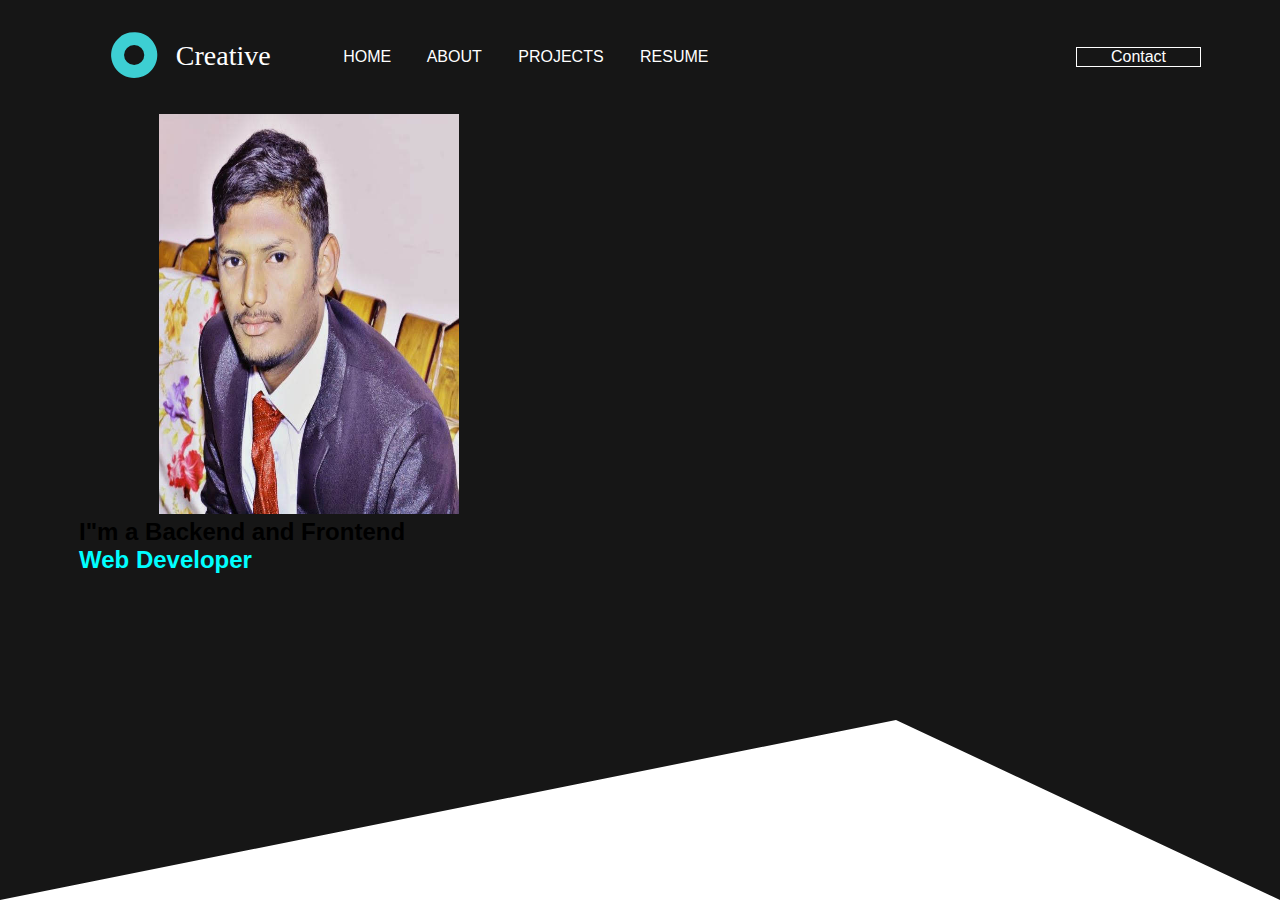
<file: public/index.html>
<!DOCTYPE html>
<html lang="en">
<head>
    <meta charset="UTF-8">
    <meta http-equiv="X-UA-Compatible" content="IE=edge">
    <meta name="viewport" content="width=device-width, initial-scale=1.0">
    <link rel="stylesheet" href="/home.css">
    <link href="https://cdn.jsdelivr.net/npm/bootstrap@5.0.2/dist/css/bootstrap.min.css" rel="stylesheet" integrity="sha384-EVSTQN3/azprG1Anm3QDgpJLIm9Nao0Yz1ztcQTwFspd3yD65VohhpuuCOmLASjC" crossorigin="anonymous">
    <title>Home</title>
</head>
<body>
<header>
<div class="container">    <nav class="flex items-center justify-between">
        <div class="left flex items-center">
<div class="logo">
    <img src="/images/logo.svg" alt="">
</div>
<div>
    <a href="index.html">Home</a>
    <a href="about.html" target="_self">About</a>
    <a href="projects.html">Projects</a>
    <a href="resume.html">Resume</a>





</div>
        </div>
        <div class="right" style="border: 1px solid white; width: 125px; text-align: center;">
            <a href="contact.html" 
               style="text-decoration: none; color: white;" 
               onMouseOver="this.style.color='red'"
               onMouseOut="this.style.color='green'"
            >Contact</a>        
        </div>

    </nav>
    <div class="hero row ">
        <div class="left col-sm-9  "><img class="irfan card" src="img/irfan.jpeg" alt=""></div>
        <div class="right col-sm-3 ">
           <h2>I"m a Backend and Frontend</h2>  
    <h2 style="color:aqua ;">Web Developer</h2>
        </div>
    </div>
</div>
</header>  

</body>
</html>
</file>
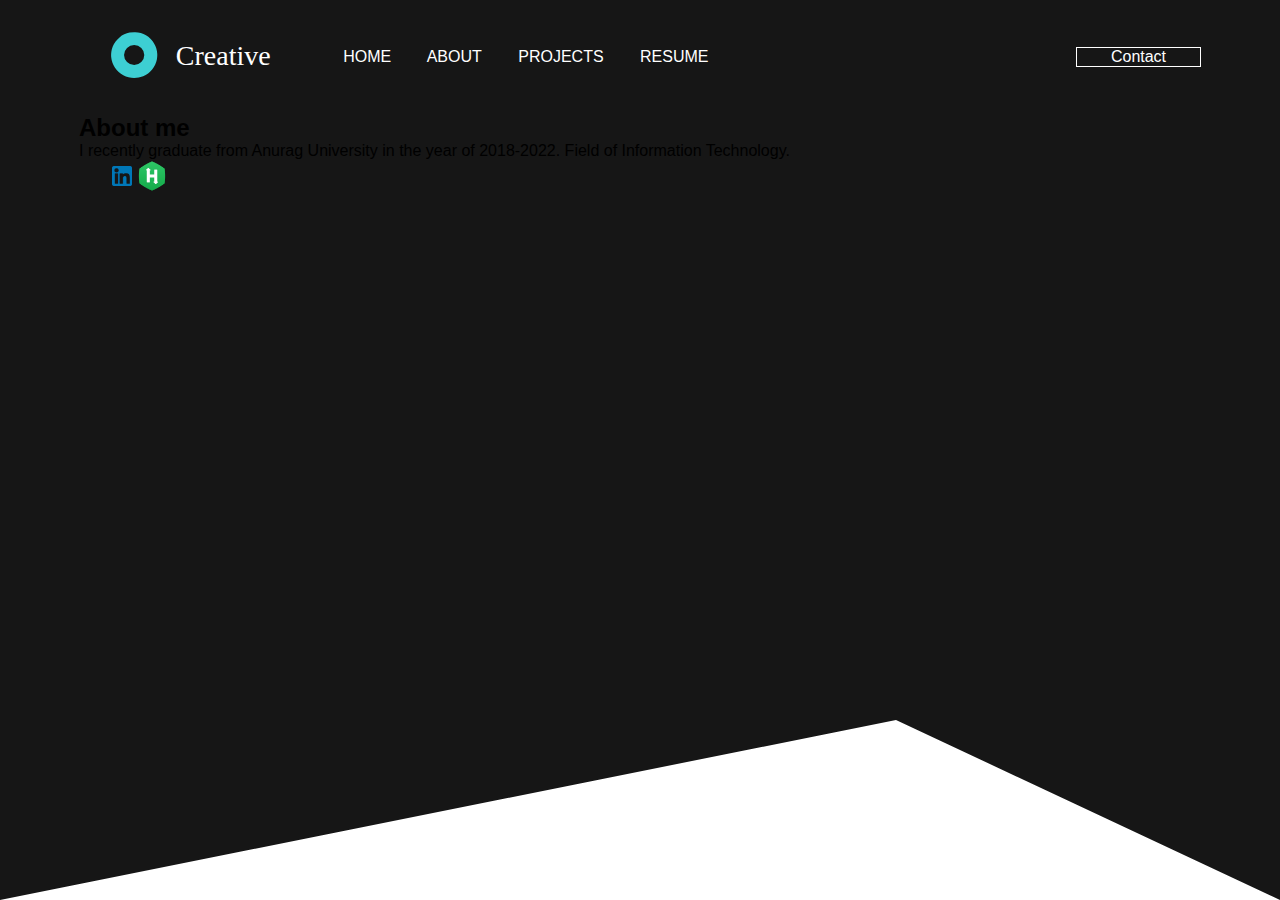
<file: about.html>
<!DOCTYPE html>
<html lang="en">
<head>
    <meta charset="UTF-8">
    <meta http-equiv="X-UA-Compatible" content="IE=edge">
    <meta name="viewport" content="width=device-width, initial-scale=1.0">
    <title>About</title>
    <link rel="stylesheet" href="/home.css">
    <link href="https://cdn.jsdelivr.net/npm/bootstrap@5.0.2/dist/css/bootstrap.min.css" rel="stylesheet" integrity="sha384-EVSTQN3/azprG1Anm3QDgpJLIm9Nao0Yz1ztcQTwFspd3yD65VohhpuuCOmLASjC" crossorigin="anonymous">


</head>
<body>
    
<header>
    <div class="container">    <nav class="flex items-center justify-between">
            <div class="left flex items-center">
    <div class="logo">
        <img src="/images/logo.svg" alt="">
    </div>
    <div>
       

        <a href="homepage.html">Home</a>
        <a href="about.html" target="_parent">About</a>
        <a href="projects.html">Projects</a>
        <a href="resume.html">Resume</a>
    
        
    
    </div>
            </div>
            <div class="right" style="border: 1px solid white; width: 125px; text-align: center;">
                <a href="contact.html" 
                   style="text-decoration: none; color: white;" 
                   onMouseOver="this.style.color='red'"
                   onMouseOut="this.style.color='green'"
                >Contact</a>        
            </div>
    
        </nav>
     
    </div>
    <div class="container">
        <h2>About me</h2>
        I recently graduate from Anurag University in the year of 2018-2022.
        Field of Information Technology.
     <div class="social">
     <a href=""><img src="/images/website.svg" alt=""></a> 
        <a href=""><img  style="height: 20px;"  src="/images/linkedin.png" alt=""></a>
        <a href=""><img  style="height: 40px;" src="/images/HackerRank_logo.png" alt=""></a>
    
     </div>
    </header>  


</div>
</body>
</html>
</file>
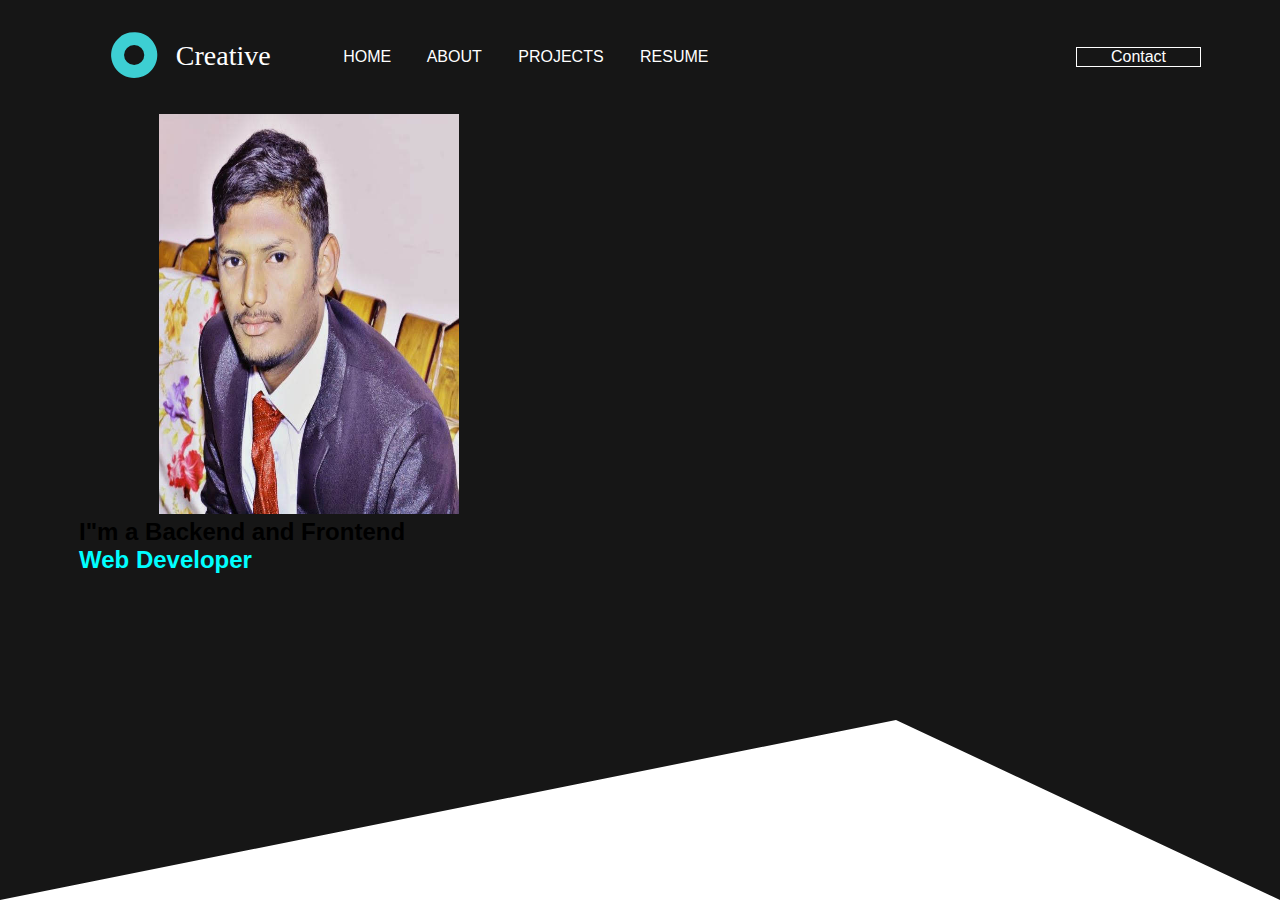
<file: homepage.html>
<!DOCTYPE html>
<html lang="en">
<head>
    <meta charset="UTF-8">
    <meta http-equiv="X-UA-Compatible" content="IE=edge">
    <meta name="viewport" content="width=device-width, initial-scale=1.0">
    <link rel="stylesheet" href="/home.css">
    <link href="https://cdn.jsdelivr.net/npm/bootstrap@5.0.2/dist/css/bootstrap.min.css" rel="stylesheet" integrity="sha384-EVSTQN3/azprG1Anm3QDgpJLIm9Nao0Yz1ztcQTwFspd3yD65VohhpuuCOmLASjC" crossorigin="anonymous">
    <title>Home</title>
</head>
<body>
<header>
<div class="container">    <nav class="flex items-center justify-between">
        <div class="left flex items-center">
<div class="logo">
    <img src="/images/logo.svg" alt="">
</div>
<div>
    <a href="homepage.html">Home</a>
    <a href="about.html" target="_self">About</a>
    <a href="projects.html">Projects</a>
    <a href="resume.html">Resume</a>





</div>
        </div>
        <div class="right" style="border: 1px solid white; width: 125px; text-align: center;">
            <a href="contact.html" 
               style="text-decoration: none; color: white;" 
               onMouseOver="this.style.color='red'"
               onMouseOut="this.style.color='green'"
            >Contact</a>        
        </div>

    </nav>
    <div class="hero row ">
        <div class="left col-sm-9  "><img class="irfan card" src="img/irfan.jpeg" alt=""></div>
        <div class="right col-sm-3 ">
           <h2>I"m a Backend and Frontend</h2>  
    <h2 style="color:aqua ;">Web Developer</h2>
        </div>
    </div>
</div>
</header>  

</body>
</html>
</file>
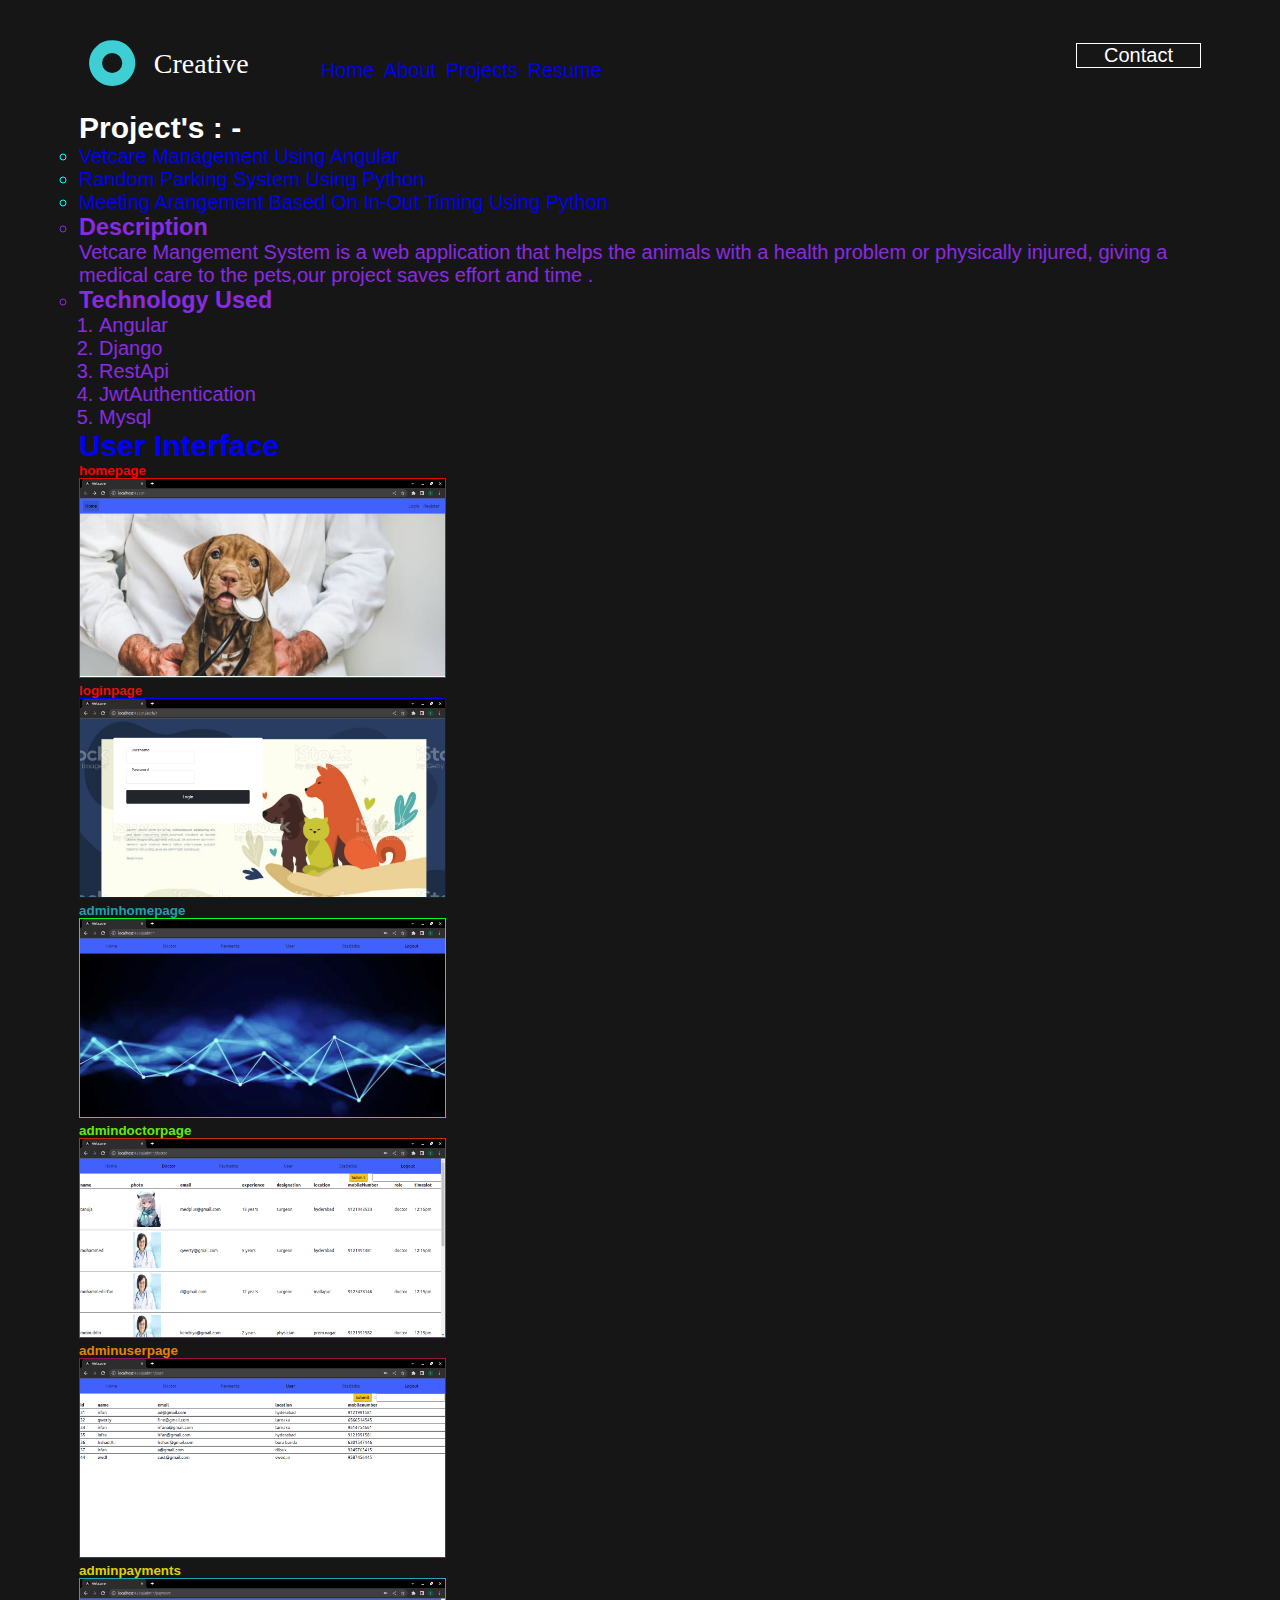
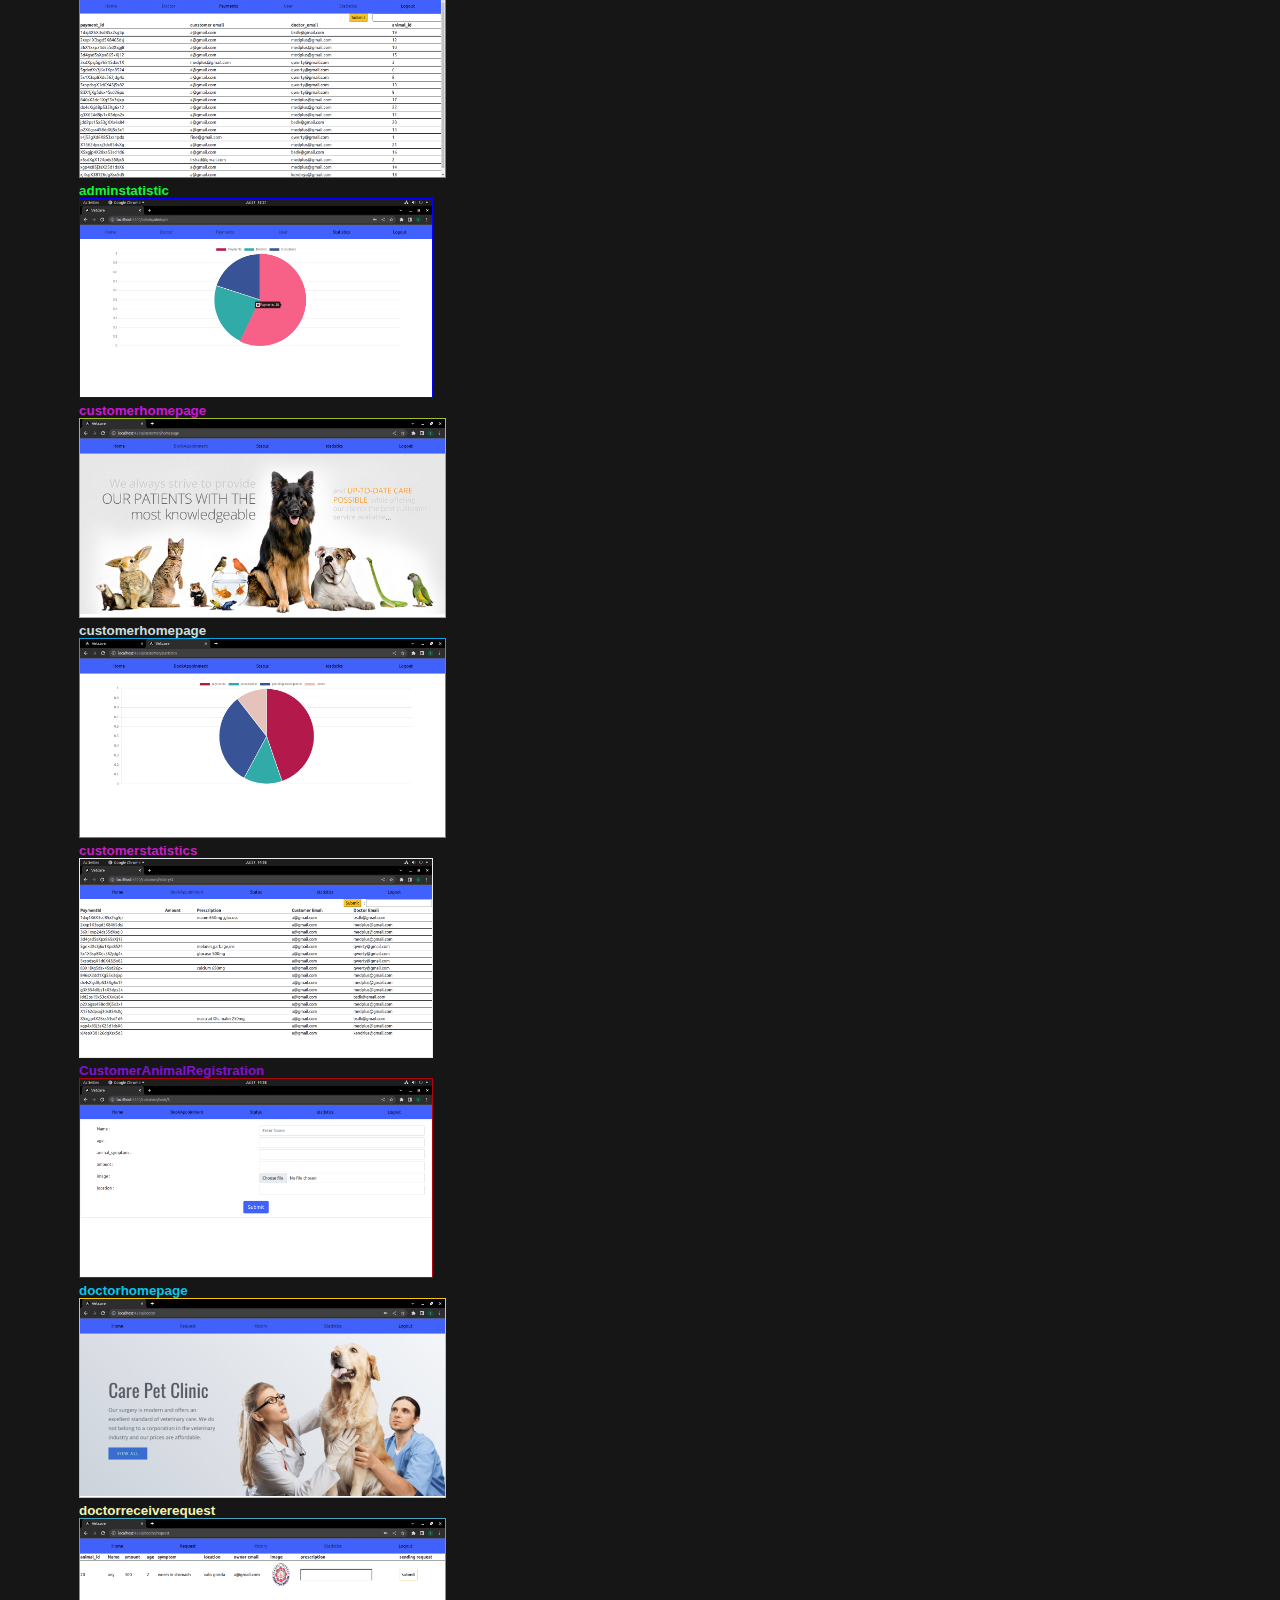
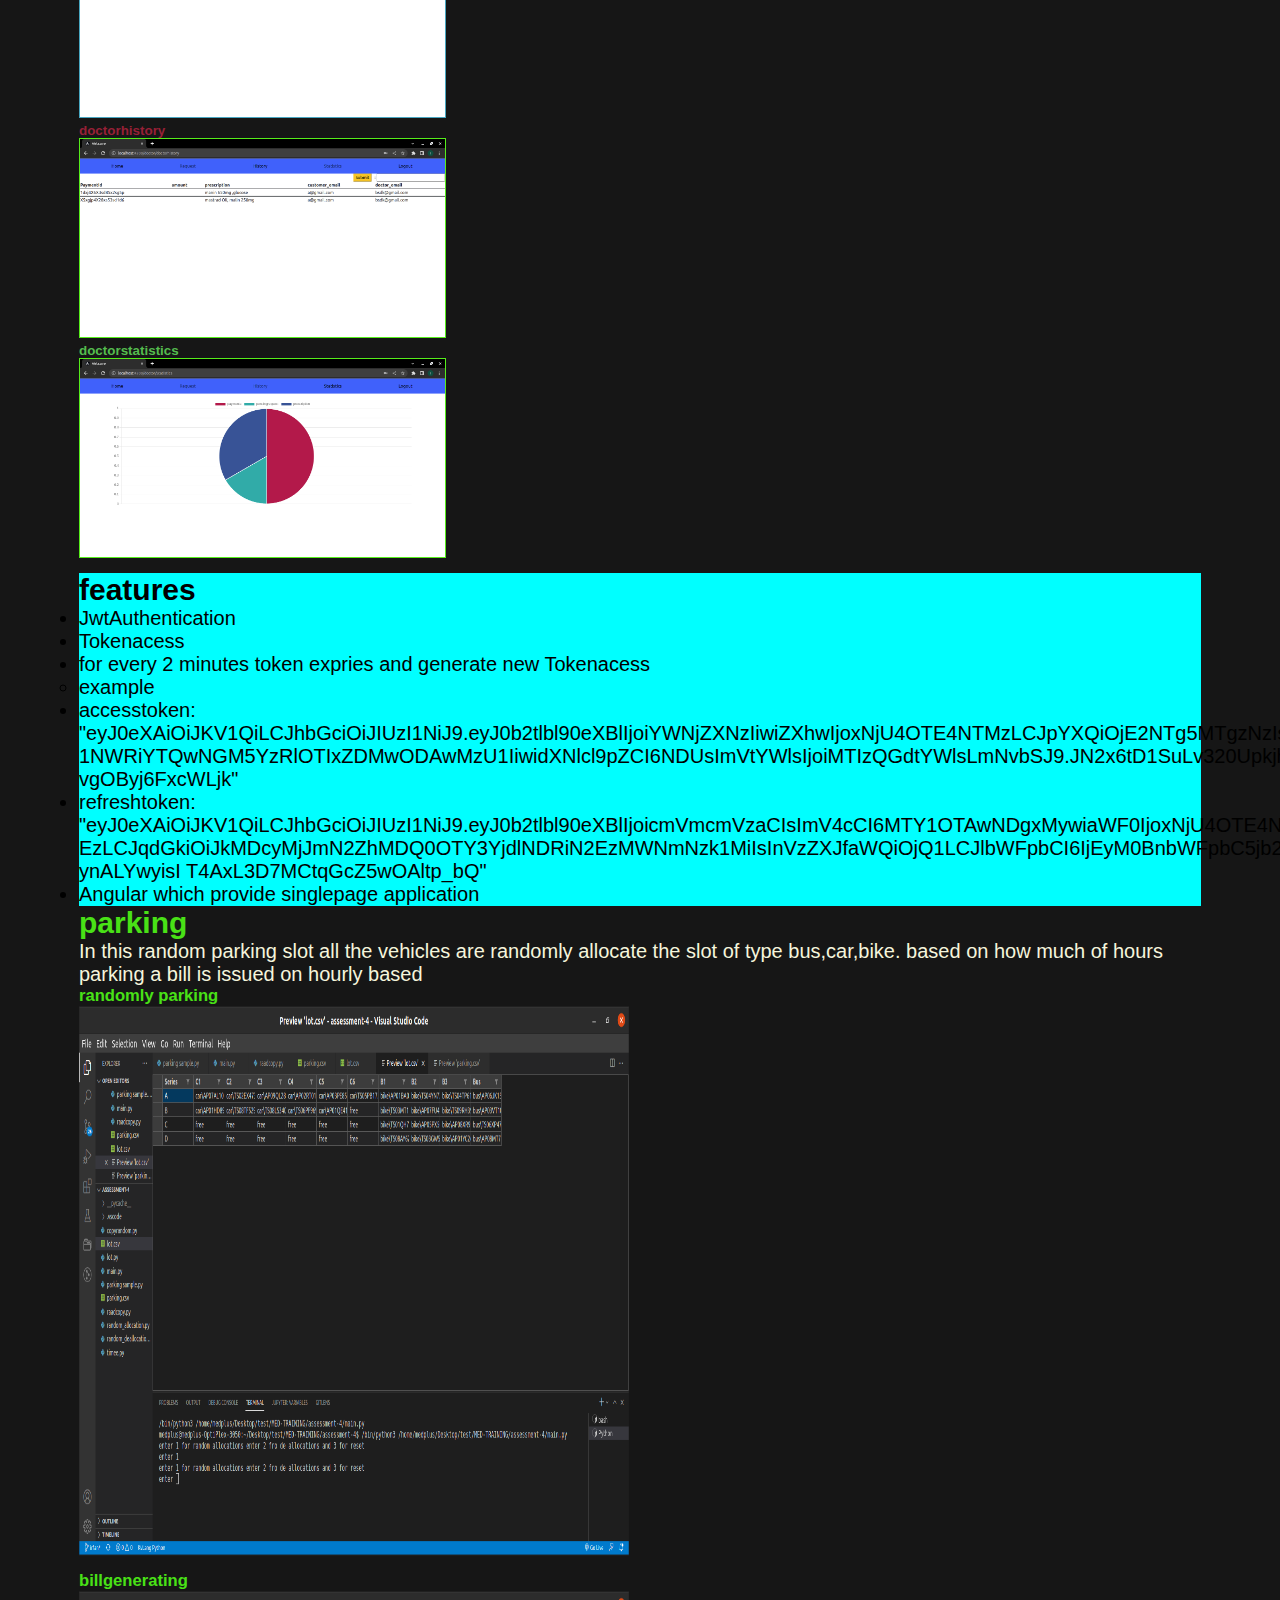
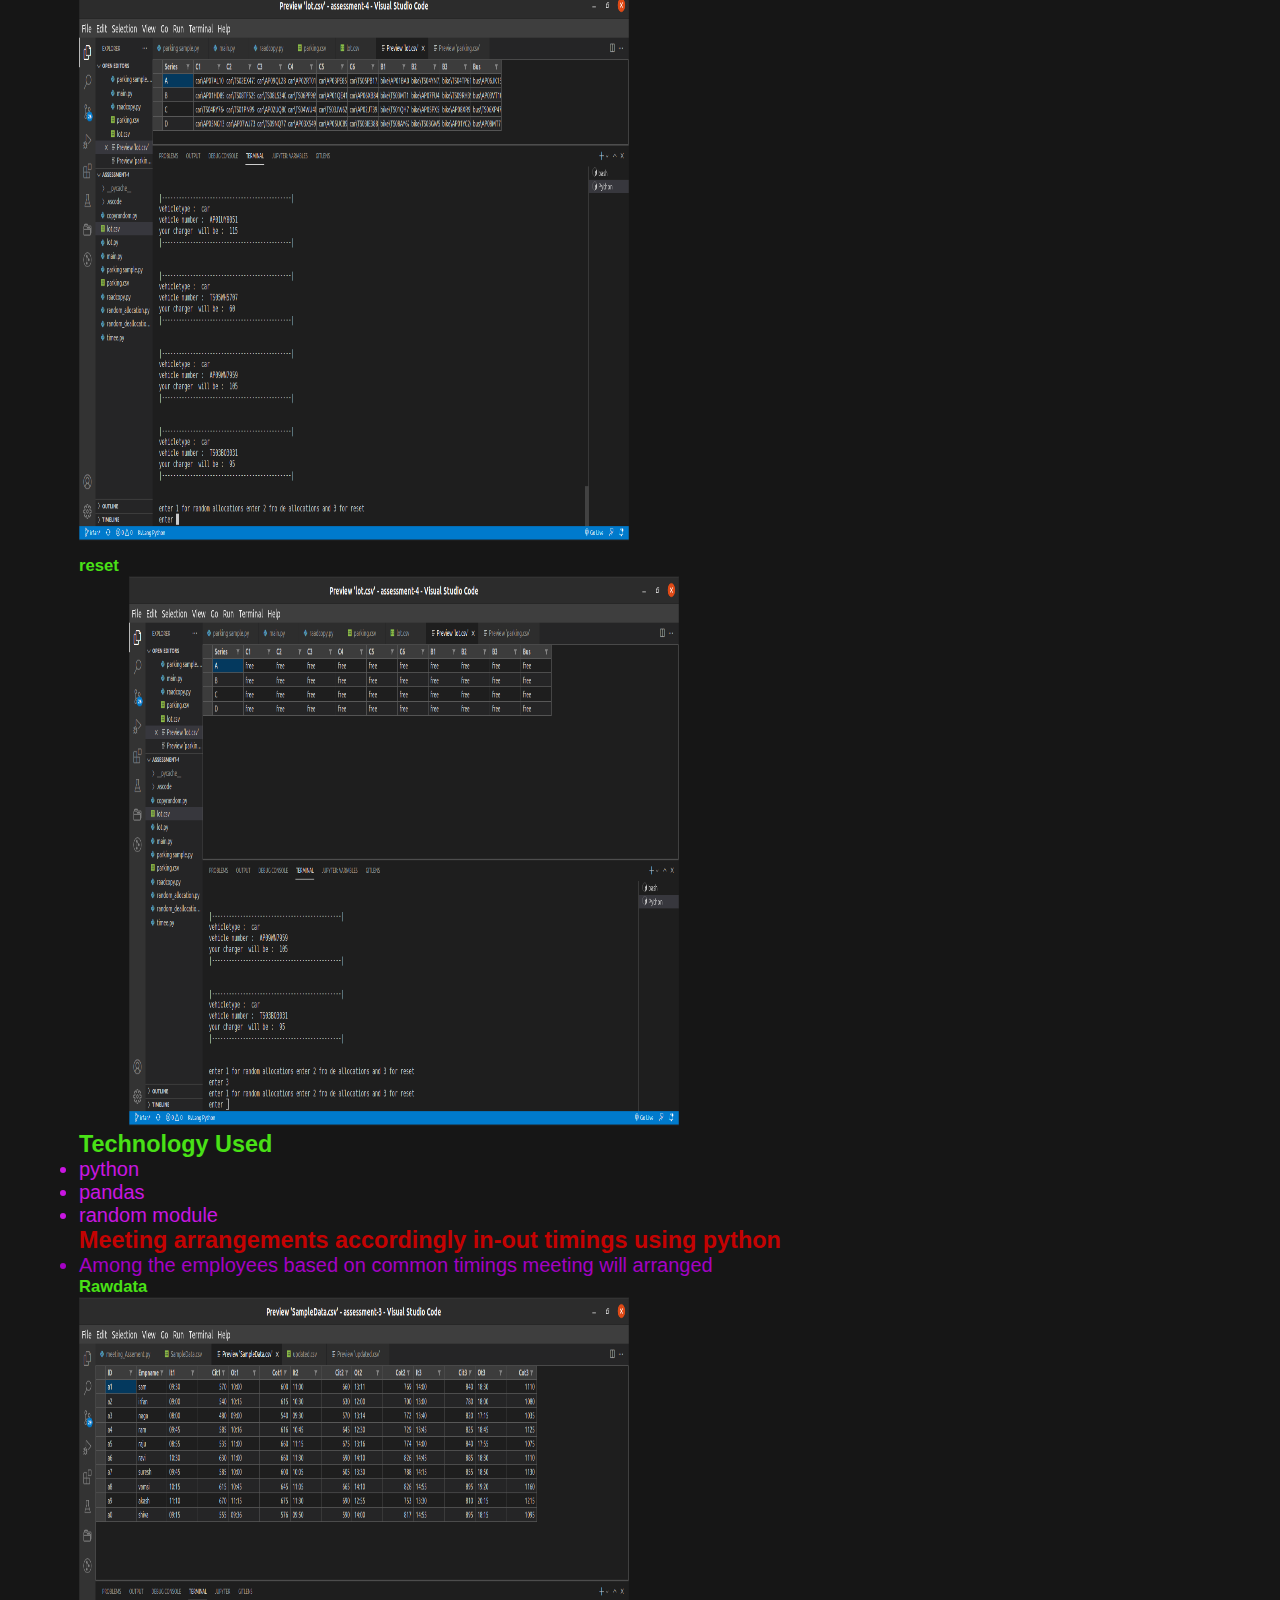
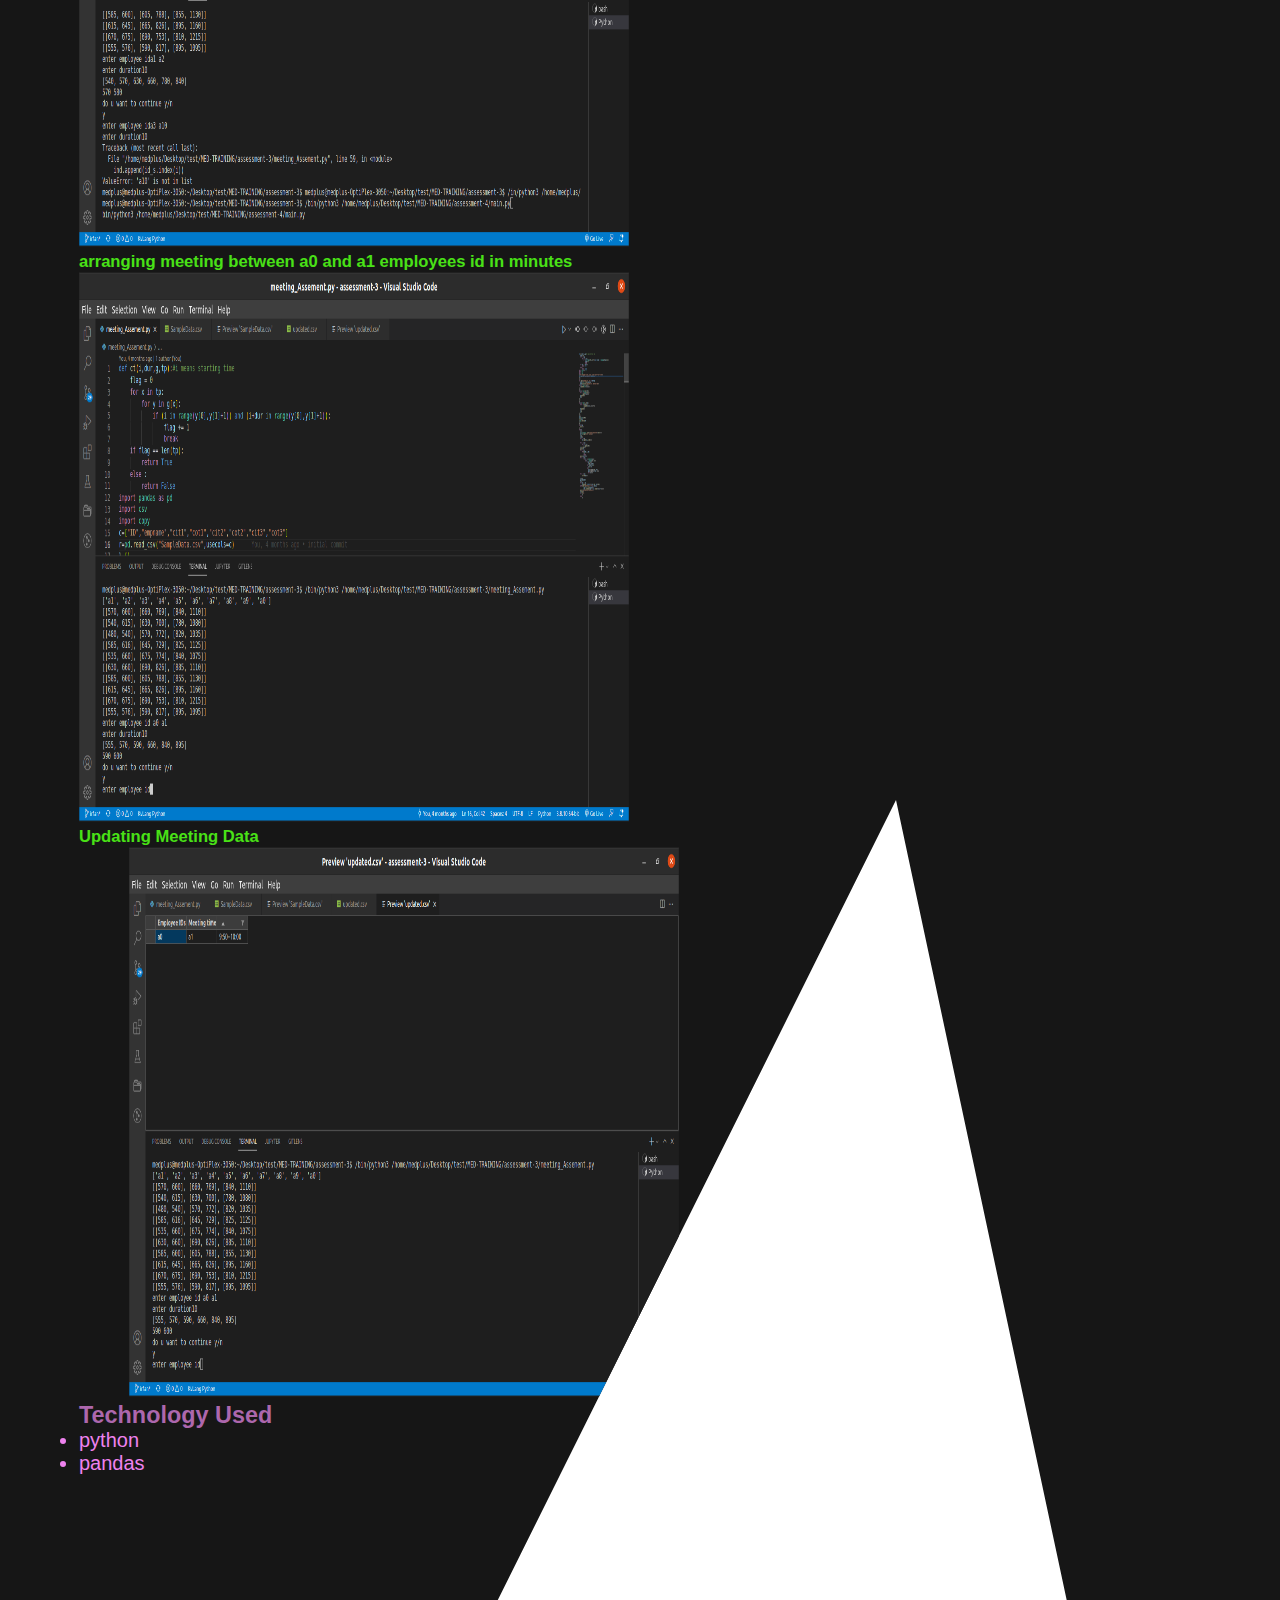
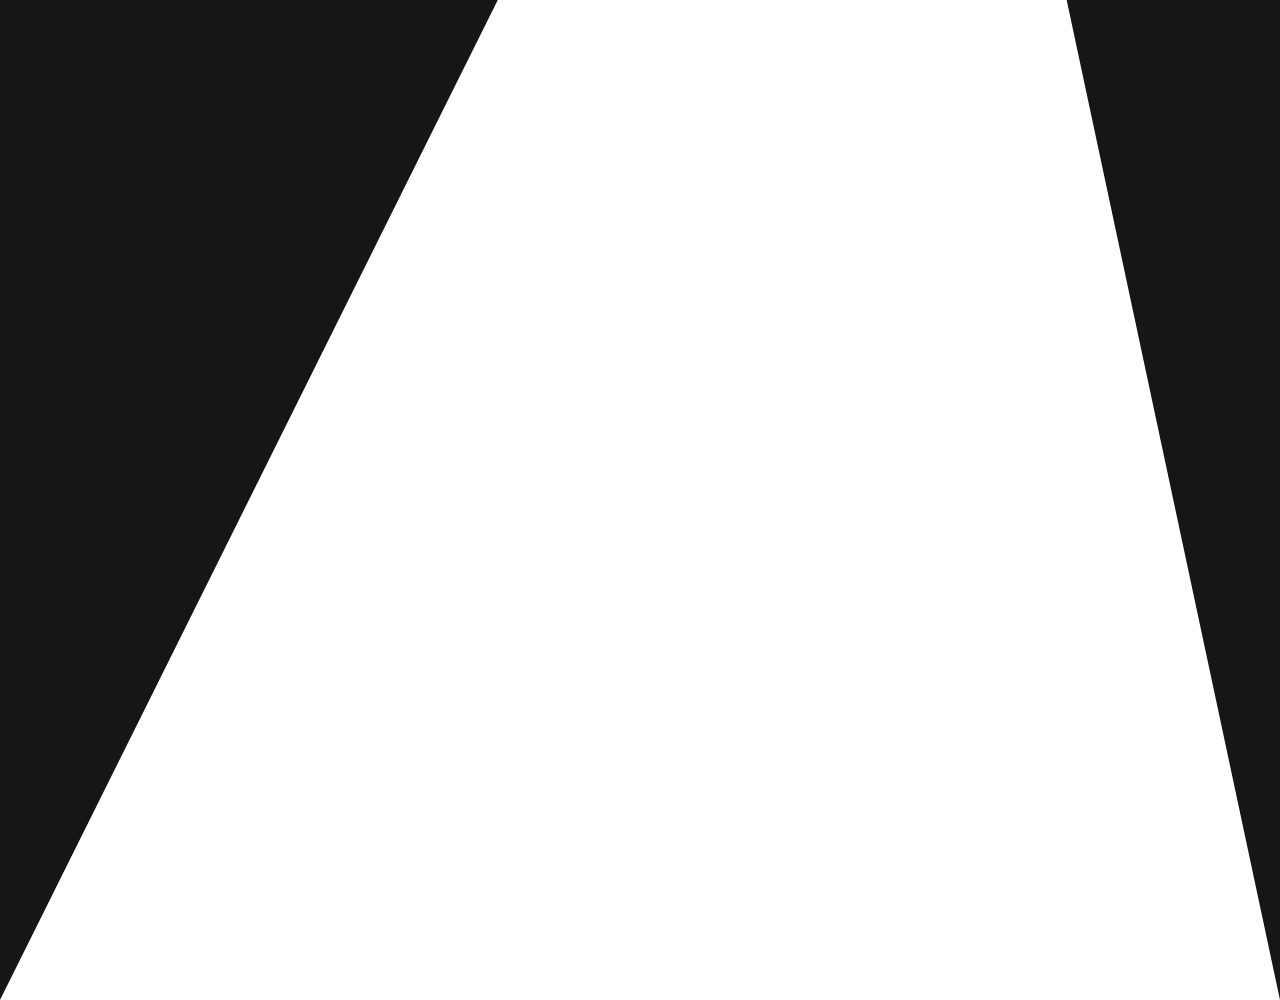
<file: projects.html>
<!DOCTYPE html>
<html lang="en">
<head>
    <meta charset="UTF-8">
    <meta http-equiv="X-UA-Compatible" content="IE=edge">
    <meta name="viewport" content="width=device-width, initial-scale=1.0">
    <title>projects</title>
    <link rel="stylesheet" href="/home.css">
    <link href="https://cdn.jsdelivr.net/npm/bootstrap@5.0.2/dist/css/bootstrap.min.css" rel="stylesheet" integrity="sha384-EVSTQN3/azprG1Anm3QDgpJLIm9Nao0Yz1ztcQTwFspd3yD65VohhpuuCOmLASjC" crossorigin="anonymous">

    
        <style>
            body {
              font-family: Arial, Helvetica, sans-serif;
              font-size: 20px;
            }
            
            #myBtn {
              display: none;
              position: fixed;
              bottom: 20px;
              right: 30px;
              z-index: 99;
              font-size: 18px;
              border: none;
              outline: none;
              background-color: red;
              color: white;
              cursor: pointer;
              padding: 15px;
              border-radius: 4px;
            }
            
            #myBtn:hover {
              background-color: #555;
            }
            a{
    text-decoration: none;
}
a:hover{
    color: aqua;
}
            </style>
</head>
<body>
    

    <button onclick="topFunction()" id="myBtn" title="Go to top">Top</button>
    <script>
        //Get the button
        var mybutton = document.getElementById("myBtn");
        
        // When the user scrolls down 20px from the top of the document, show the button
        window.onscroll = function() {scrollFunction()};
        
        function scrollFunction() {
          if (document.body.scrollTop > 20 || document.documentElement.scrollTop > 20) {
            mybutton.style.display = "block";
          } else {
            mybutton.style.display = "none";
          }
        }
        
        // When the user clicks on the button, scroll to the top of the document
        function topFunction() {
          document.body.scrollTop = 0;
          document.documentElement.scrollTop = 0;
        }
        </script>


<div class=header>
    <div class="container" >    <nav class="flex items-center justify-between">
            <div class="left flex items-center">
    <div class="logo" style="margin-top: 40px; margin-bottom: 20px; margin-left: 10px;">
        <img src="/images/logo.svg" alt="">
    </div>
    <div style="margin-top: 30px;">
        <a href="homepage.html">Home</a>
        <a href="about.html" target="_parent" style="margin-left: 4px;">About</a>
        <a href="projects.html" style="margin-left: 4px;">Projects</a>
        <a href="resume.html" style="margin-left: 4px;">Resume</a>
    
    
    
    
    
    </div>
            </div>
            <div class="right" style="border: 1px solid white; width: 125px; text-align: center;">
                <a href="contact.html" 
                   style="text-decoration: none; color: white;" 
                   onMouseOver="this.style.color='red'"
                   onMouseOut="this.style.color='green'"
                >Contact</a>        
            </div>
    
        </nav>
     
    </div>
    <div class="container">
     
     <div class="projects">
     <h2 style="color: white;"> Project's : -</h2>
     <ul style="list-style-type:circle ; color :aqua" >
<li><a href="#vetcare">Vetcare Management Using Angular</a></li>
<li><a href="#parking">Random Parking System Using Python</a></li>
<li><a href="#meeting">Meeting Arangement Based On In-Out Timing Using Python</a></li>
    </ul  >
    <a name="vetcare"></a>
    <ul style="list-style-type: circle; color :blueviolet">
   <li> <h3>Description</h3></li>
    Vetcare Mangement System  is a web application that helps the animals with
    a health problem or physically injured, giving a medical care to the pets,our project
    saves effort and time . 
    <li> <h3>Technology Used</h3>
<ol>
    <li style="margin-left:20px ;">Angular</li>
    <li style="margin-left:20px ;">Django</li>
    <li style="margin-left:20px ;">RestApi</li>
    <li style="margin-left:20px ;">JwtAuthentication</li>
    <li style="margin-left:20px ;">Mysql</li>
</ol>
    </li>

</ul>
<h2 style="color: blue;">User Interface</h2>
<div class="row">
    <div class="col-md-4">
         <h6 style="color: red;">homepage</h4>
        <img style="height: 200px; border: 1px solid rgb(225, 11, 11);" src="img/projecthomepage.png" alt="">
    </div>
    
    <div class="col-md-4">
                  <h6 style="color: rgb(234, 14, 14);">loginpage</h4>

        <img  style="height: 200px; border: 1px solid rgb(4, 0, 255);" src="img/login.png" alt="">
    </div>
    
    <div class="col-md-4">
                  <h6 style="color: rgb(32, 158, 175);">adminhomepage</h4>

        <img style="height: 200px;  border: 1px solid rgb(0, 255, 26);"  src="img/adminhomepage.png" alt="">

    </div>

    <div class="col-md-4">
                  <h6 style="color: rgb(99, 233, 17);">admindoctorpage</h4>

        <img style="height: 200px;border: 1px solid rgb(206, 42, 5);" src="img/doctoradmin.png" alt="">

    </div>
    
    <div class="col-md-4">
                  <h6 style="color: rgb(230, 130, 8);">adminuserpage</h4>

        <img style="height: 200px; border: 1px solid rgb(153, 16, 84);" src="img/admin userpage.png" alt="">
    </div>

    <div class="col-md-4">
                  <h6 style="color: rgb(222, 208, 9);">adminpayments</h4>

        <img style="height: 200px; border: 1px solid rgb(32, 168, 171);" src="img/adminpaymentpage.png" alt="">
    </div>

    <div class="col-md-4">
                  <h6 style="color: rgb(20, 245, 54);">adminstatistic</h4>

        <img style="height: 200px; border: 1px solid rgb(4, 0, 255);" src="img/adminstatisticpage.png" alt="">

    </div>
    
    <div class="col-md-4">
                  <h6 style="color: rgb(209, 20, 219);">customerhomepage</h4>

        <img style="height: 200px; border: 1px solid rgb(169, 190, 36);" src="img/customerhomepage.png" alt="">

    </div>

    <div class="col-md-4">
                  <h6 style="color: rgb(204, 221, 221);">customerhomepage</h4>

        <img style="height: 200px; border: 1px solid rgb(5, 167, 231);" src="img/cutomerstatistics.png" alt="">

    </div>


    <div class="col-md-4">
                  <h6 style="color: rgb(201, 29, 196);">customerstatistics</h4>

        <img style="height: 200px; border: 1px solid rgb(234, 234, 241);" src="img/customerstatus.png" alt="">

    </div><div class="col-md-4">
                  <h6 style="color: rgb(131, 17, 212);">CustomerAnimalRegistration</h4>

        <img style="height: 200px; border: 1px solid rgb(171, 7, 12);" src="img/animalregisterationpage.png" alt="">

    </div><div class="col-md-4">
                  <h6 style="color: rgb(12, 195, 232);">doctorhomepage</h4>

        <img style="height: 200px; border: 1px solid rgb(245, 201, 6);" src="img/doctorhomepage.png" alt="">

    </div><div class="col-md-4">
                  <h6 style="color: rgb(240, 243, 175);">doctorreceiverequest</h4>

        <img style="height: 200px; border: 1px solid rgb(72, 167, 193);" src="img/doctorreceiverequest.png" alt="">

    </div>

    <div class="col-md-4">
     <h6 style="color: rgb(151, 32, 54);">doctorhistory</h4>
    <img style="height: 200px; border: 1px solid rgb(86, 237, 27);" src="img/doctorhistory.png" alt="">

    </div>
    <div class="col-md-4">
        <h6 style="color: rgb(84, 188, 78);">doctorstatistics</h4>

<img style="height: 200px; border: 1px solid rgb(86, 237, 27);" src="img/doctorstatistics.png" alt="">

</div>
     
</div>
<div class="feature card" style="margin-top: 10px; background-color: aqua;">
    <h2>features</h2>
    <ul>
        <li>JwtAuthentication</li>
        <li>Tokenacess</li>
        <li>for every 2 minutes token expries and generate new Tokenacess</li>
        <li style="list-style-type:circle ;">example</li>
        <li>accesstoken: "eyJ0eXAiOiJKV1QiLCJhbGciOiJIUzI1NiJ9.eyJ0b2tlbl90eXBlIjoiYWNjZXNzIiwiZXhwIjoxNjU4OTE4NTMzLCJpYXQiOjE2NTg5MTgzNzIsImp0aSI6IjBhMDkxMGE
            1NWRiYTQwNGM5YzRlOTIxZDMwODAwMzU1IiwidXNlcl9pZCI6NDUsImVtYWlsIjoiMTIzQGdtYWlsLmNvbSJ9.JN2x6tD1SuLv320UpkjhsDmPByeA-vgOByj6FxcWLjk"
        </li>
        <li>refreshtoken: "eyJ0eXAiOiJKV1QiLCJhbGciOiJIUzI1NiJ9.eyJ0b2tlbl90eXBlIjoicmVmcmVzaCIsImV4cCI6MTY1OTAwNDgxMywiaWF0IjoxNjU4OTE4ND
            EzLCJqdGkiOiJkMDcyMjJmN2ZhMDQ0OTY3YjdlNDRiN2EzMWNmNzk1MiIsInVzZXJfaWQiOjQ1LCJlbWFpbCI6IjEyM0BnbWFpbC5jb20ifQ.x2exkfQ-ynALYwyisI
            T4AxL3D7MCtqGcZ5wOAltp_bQ"
        </li>
    </ul>
    <li>Angular which provide singlepage application</li>
</div>
        

</div>
<a name="parking">
    <h2 style="color:rgb(73, 225, 22) ;">parking</h2>
    
</a>
<div style="color :beige">
    In this random parking slot  all the vehicles are randomly allocate the slot of type bus,car,bike.
    based on how much of hours parking a bill is issued on hourly based
</div>
<div class="row">

                <div  class="col-md-6"  style="margin-bottom: 10px;">
                    <h5 style="color:rgb(73, 225, 22) ;">randomly parking</h5>
                    <img src="img/parkingslot.png" alt=""  style="height: 550px; width: 550px;" >
                </div>


                <div  class="col-md-6 mb-4px"  style="margin-bottom: 10px;">
                    <h5 style="color:rgb(73, 225, 22) ;">billgenerating</h5>

                    <img src="img/billgenerate.png" alt="" style="height: 550px; width: 550px;">
                </div>



                <div class="col-md-6">
                    <h5 style="color:rgb(73, 225, 22) ;">reset</h5>

                    <img src="img/reset.png" alt="" style="height: 550px; width: 550px; margin-left: 50px;" >
                </div>


</div>
<div>
    <h3 style="color:rgb(73, 225, 22) ;">Technology Used</h3>
    <ul style="color:rgb(201, 22, 225) ;">
        <li>python</li>
        <li>pandas</li>
        <li>random module</li>
    </ul>
</div>



<a name="meeting">


<div>
    <h3 style="color:rgb(196, 2, 2) ;">Meeting arrangements accordingly in-out timings using python</h3>
    <li style="color:rgb(164, 2, 196) ;">Among the employees based on common timings meeting will
        arranged</li>



        <div class="row">
    
            <div class="col-md-6">
                <h5 style="color:rgb(73, 225, 22) ; ">Rawdata</h5>
                <img src="img/meetingrawdata.png" alt=""  style="height: 550px; width: 550px; ">
            </div>


            <div class="col-md-6" >
                <h5 style="color:rgb(73, 225, 22) ;">arranging meeting between a0 and a1 employees id in minutes </h5>
                <img src="img/arranginmeeting.png" alt=""  style="height: 550px; width: 550px;">
            </div>
    
    
    
            <div class="col-md-6" >
                <h5 style="color:rgb(73, 225, 22) ;">Updating Meeting Data </h5>
                <img src="img/updatingmeeting.png" alt=""  style="height: 550px; width: 550px; margin-left: 50px;">
            </div>



        </div>



        

       <div>
        <h3 style="color: rgb(173, 103, 173);">Technology Used</h3>
        <ul style="color: violet;">
            <li>python</li>
            <li>pandas</li>
        </ul>
       </div> 

    </div>
</a>
    
</div>
        
             </div>
            </div>


</div>
    </header>  


</div>
</body>
</html>
</file>
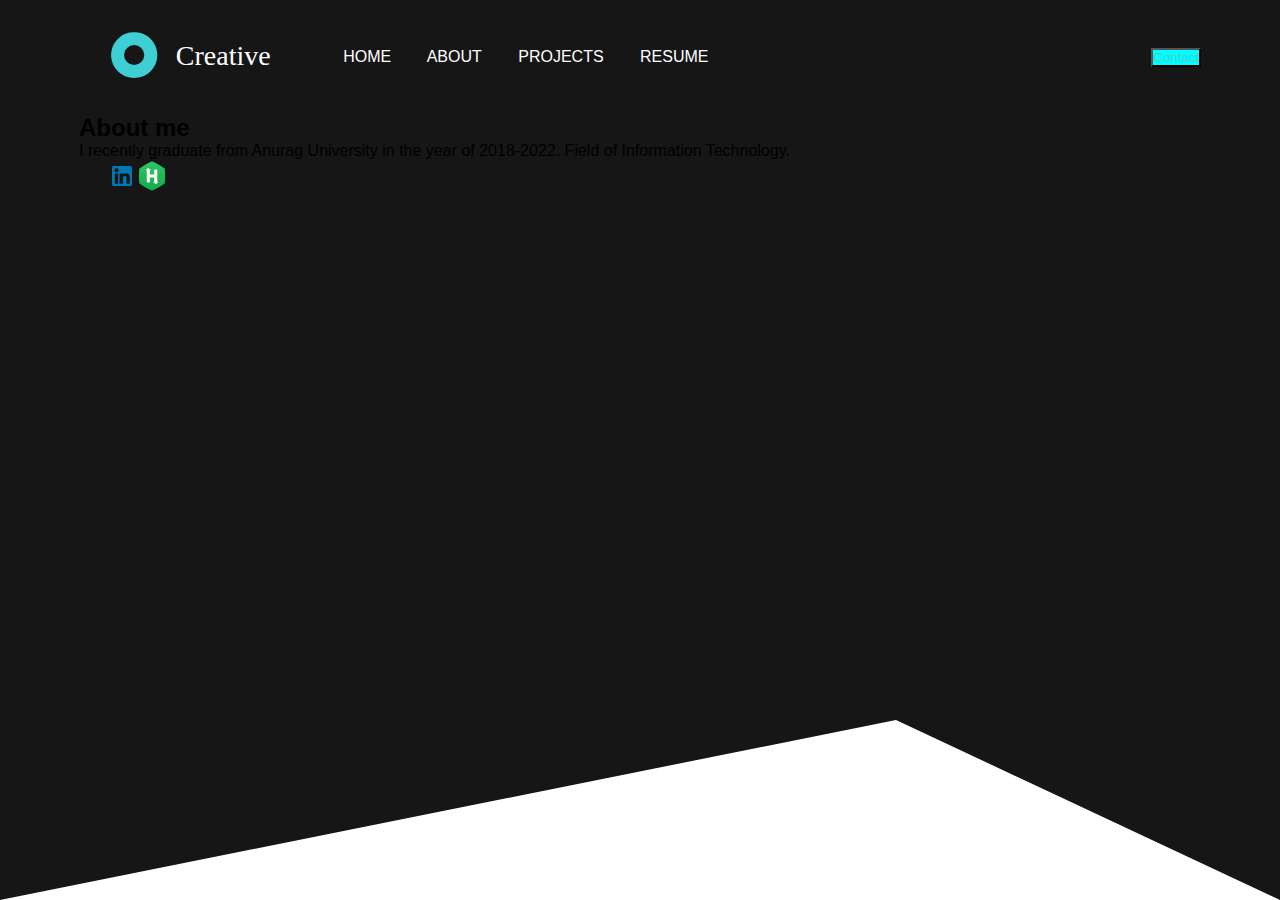
<file: Portfolio/about.html>
<!DOCTYPE html>
<html lang="en">
<head>
    <meta charset="UTF-8">
    <meta http-equiv="X-UA-Compatible" content="IE=edge">
    <meta name="viewport" content="width=device-width, initial-scale=1.0">
    <title>About</title>
    <link rel="stylesheet" href="/home.css">
    <link href="https://cdn.jsdelivr.net/npm/bootstrap@5.0.2/dist/css/bootstrap.min.css" rel="stylesheet" integrity="sha384-EVSTQN3/azprG1Anm3QDgpJLIm9Nao0Yz1ztcQTwFspd3yD65VohhpuuCOmLASjC" crossorigin="anonymous">


</head>
<body>
    
<header>
    <div class="container">    <nav class="flex items-center justify-between">
            <div class="left flex items-center">
    <div class="logo">
        <img src="/images/logo.svg" alt="">
    </div>
    <div>
        <a href="homepage.html">Home</a>
        <a href="about.html" target="_parent">About</a>
        <a href="projects.html">Projects</a>
        <a href="resume.html">Resume</a>
    

    
    </div>
            </div>
            <div class="right" >
                <button class="btn btn-primary">Contact</button>
            </div>
    
        </nav>
     
    </div>
    <div class="container">
        <h2>About me</h2>
        I recently graduate from Anurag University in the year of 2018-2022.
        Field of Information Technology.
     <div class="social">
     <a href=""><img src="/images/website.svg" alt=""></a> 
        <a href=""><img  style="height: 20px;"  src="/images/linkedin.png" alt=""></a>
        <a href=""><img  style="height: 40px;" src="/images/HackerRank_logo.png" alt=""></a>
    
     </div>
    </header>  


</div>
</body>
</html>
</file>
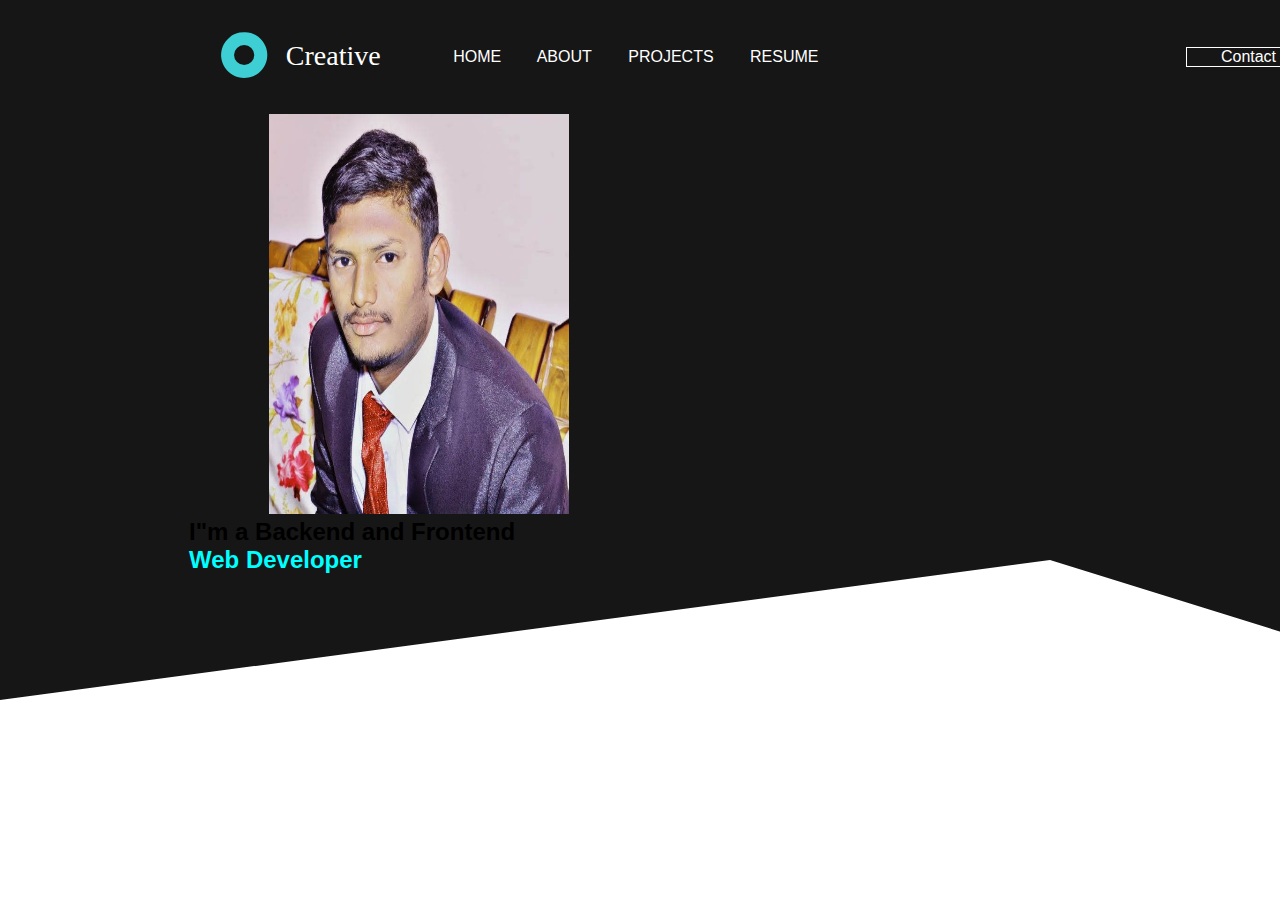
<file: Portfolio/photo.html>
<!DOCTYPE html>
<html lang="en">
<head>
    <meta charset="UTF-8">
    <meta http-equiv="X-UA-Compatible" content="IE=edge">
    <meta name="viewport" content="width=device-width, initial-scale=1.0">
    <title>Document</title>
    <link rel="stylesheet" href="/home.css">

</head>
<body>
    <iframe src="homepage.html"  height="700px" width="1500px" frameborder="0"></iframe>
</body>
</html>
</file>
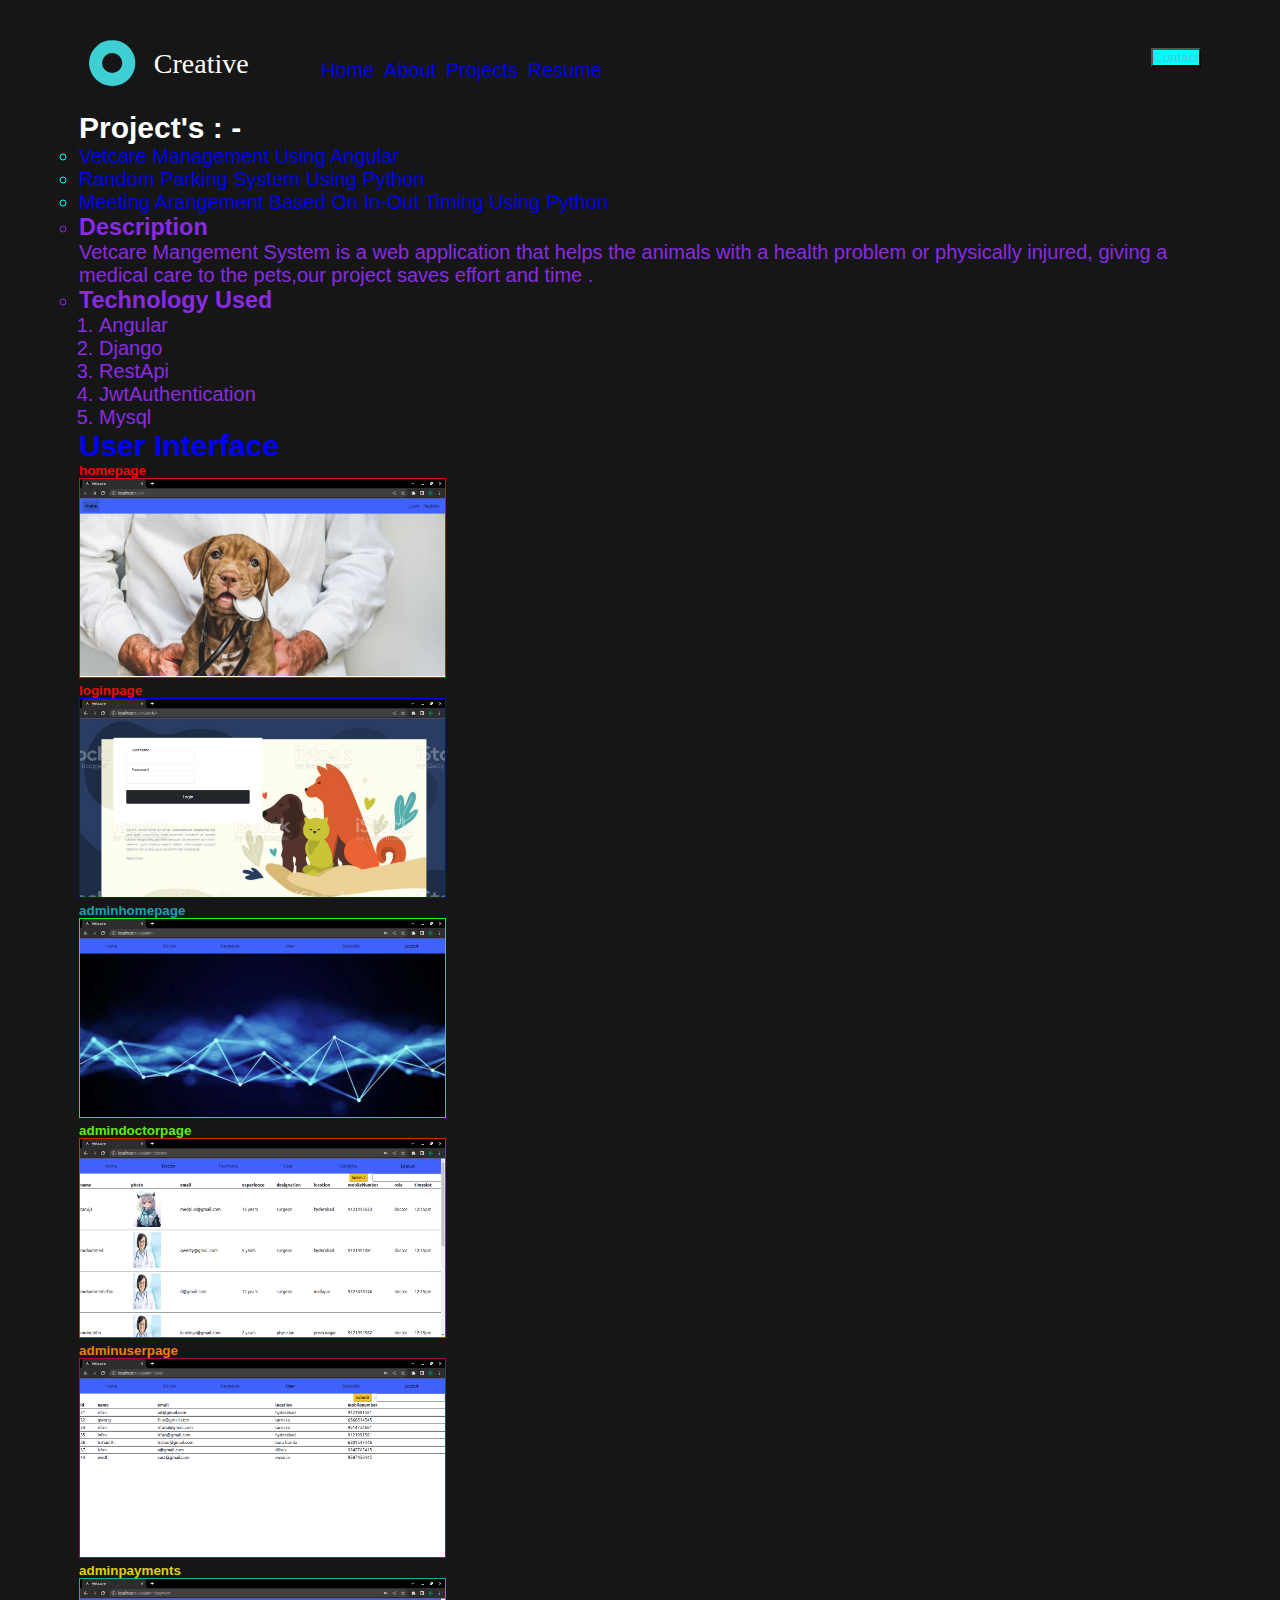
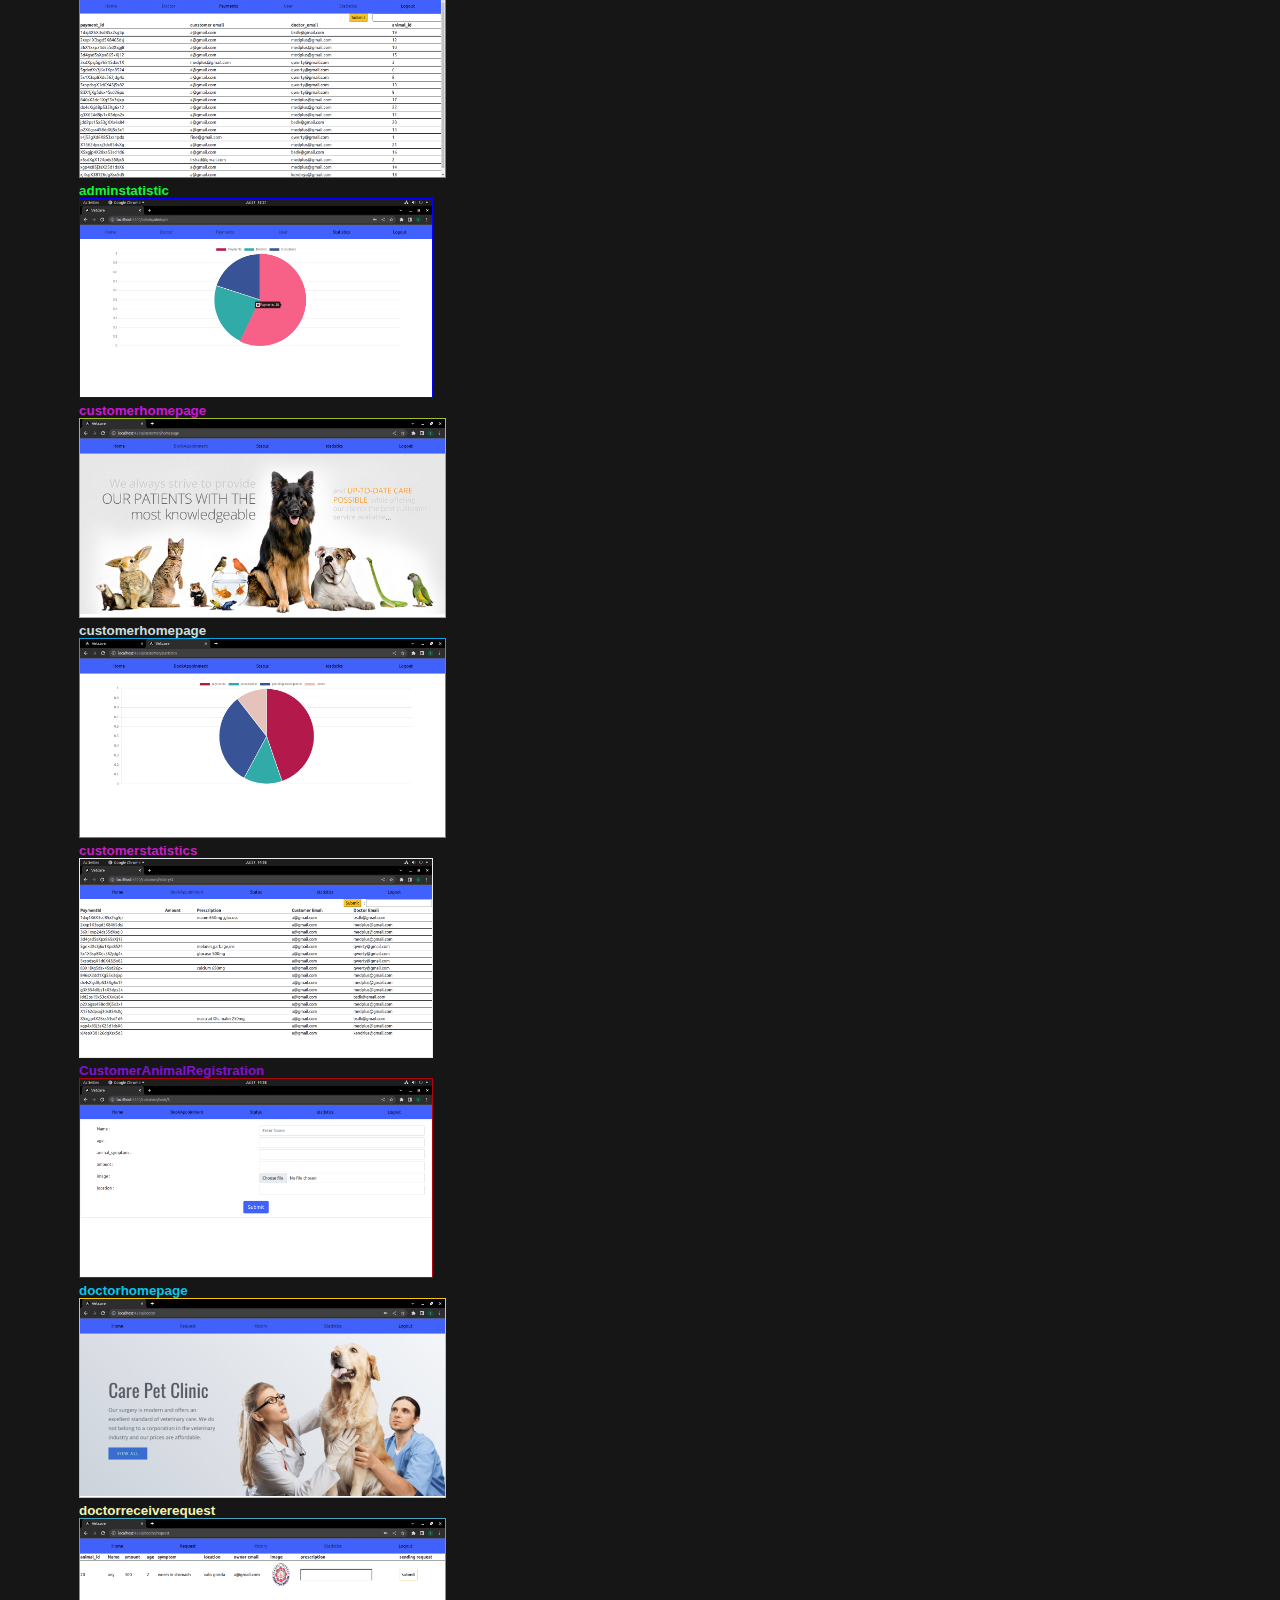
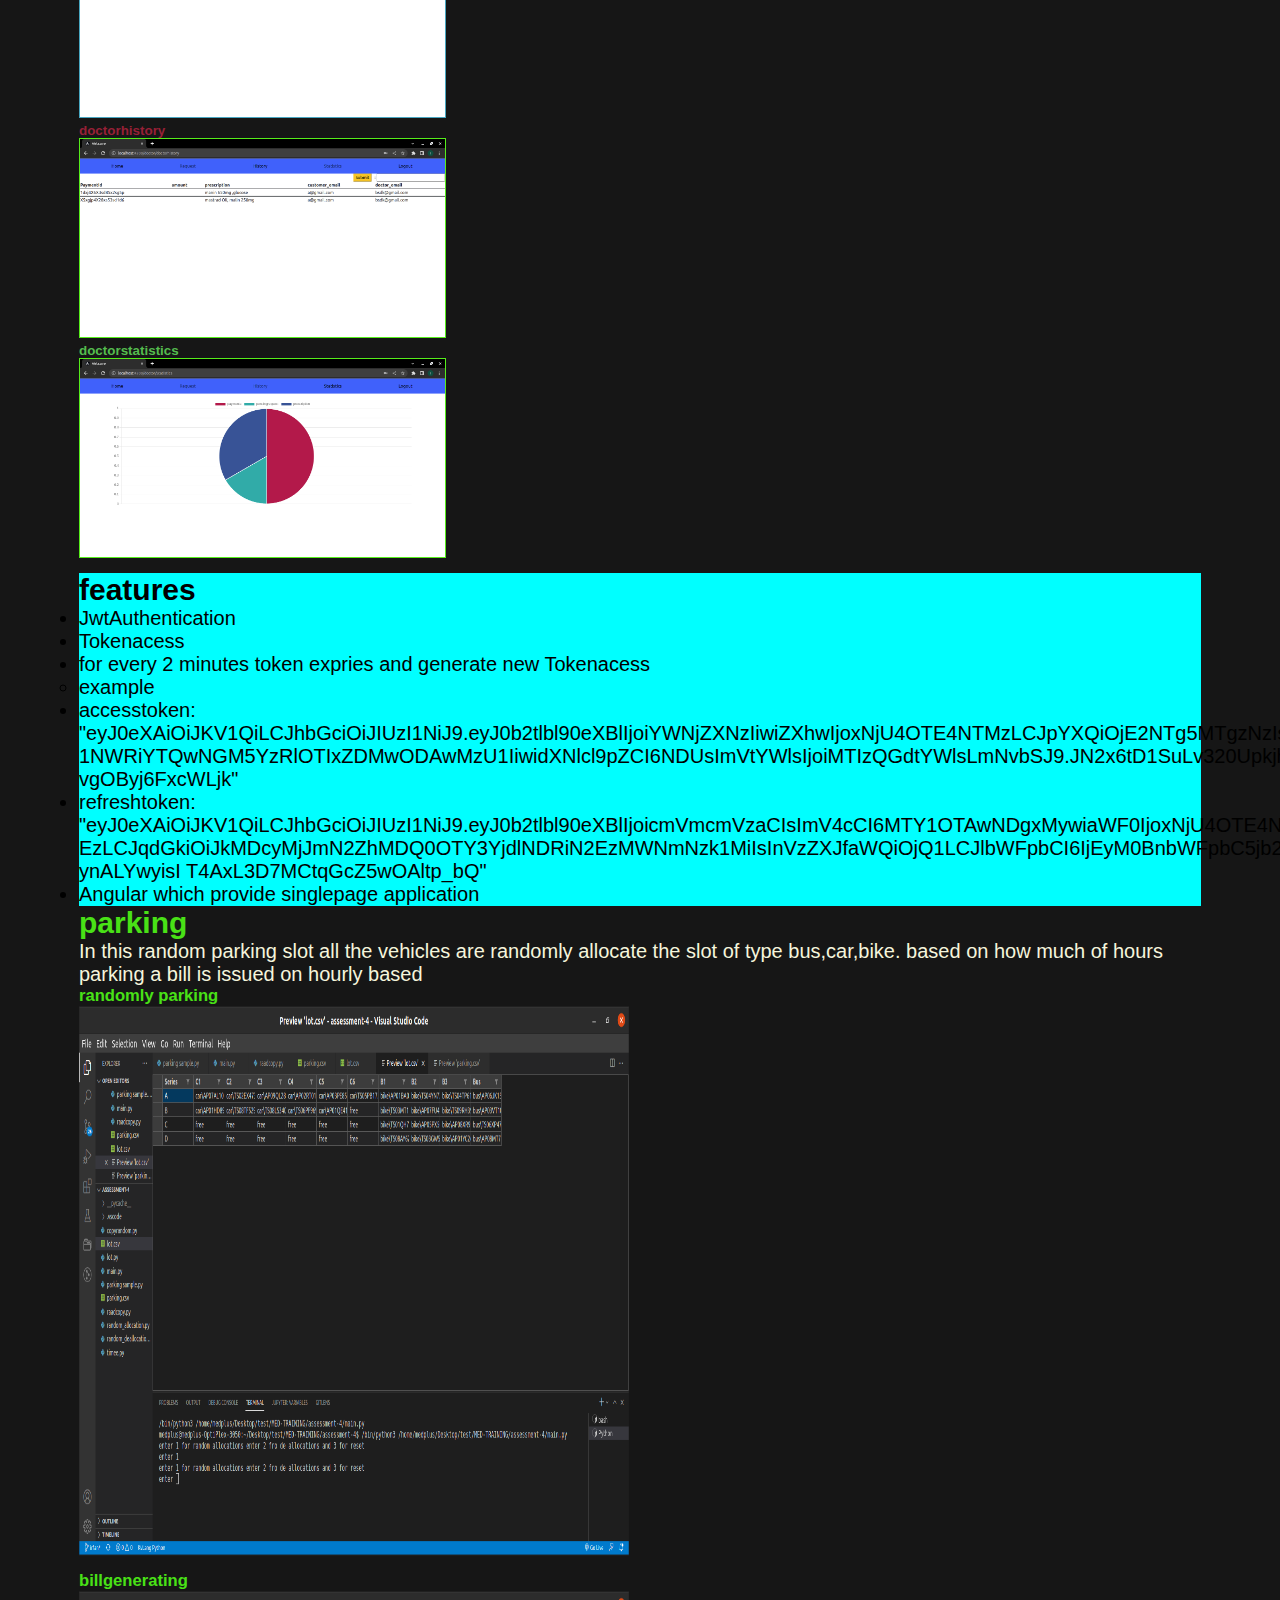
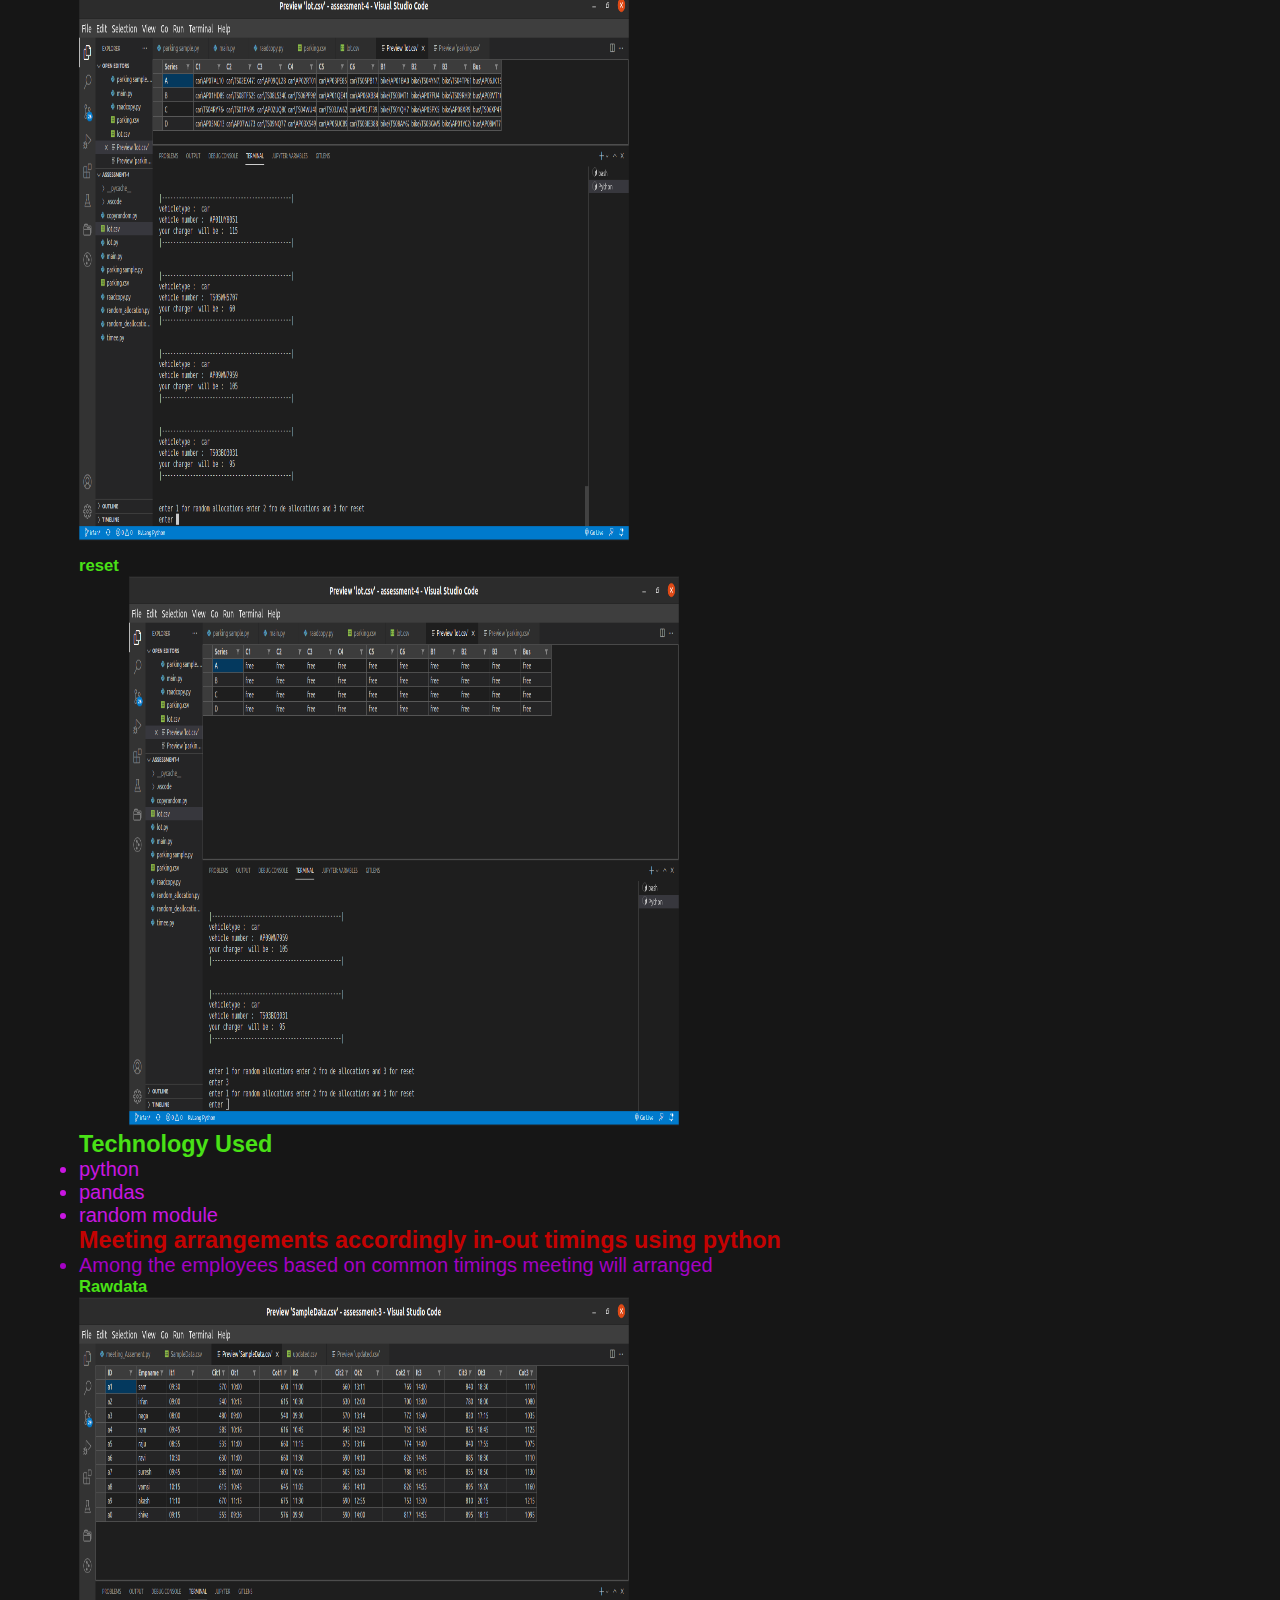
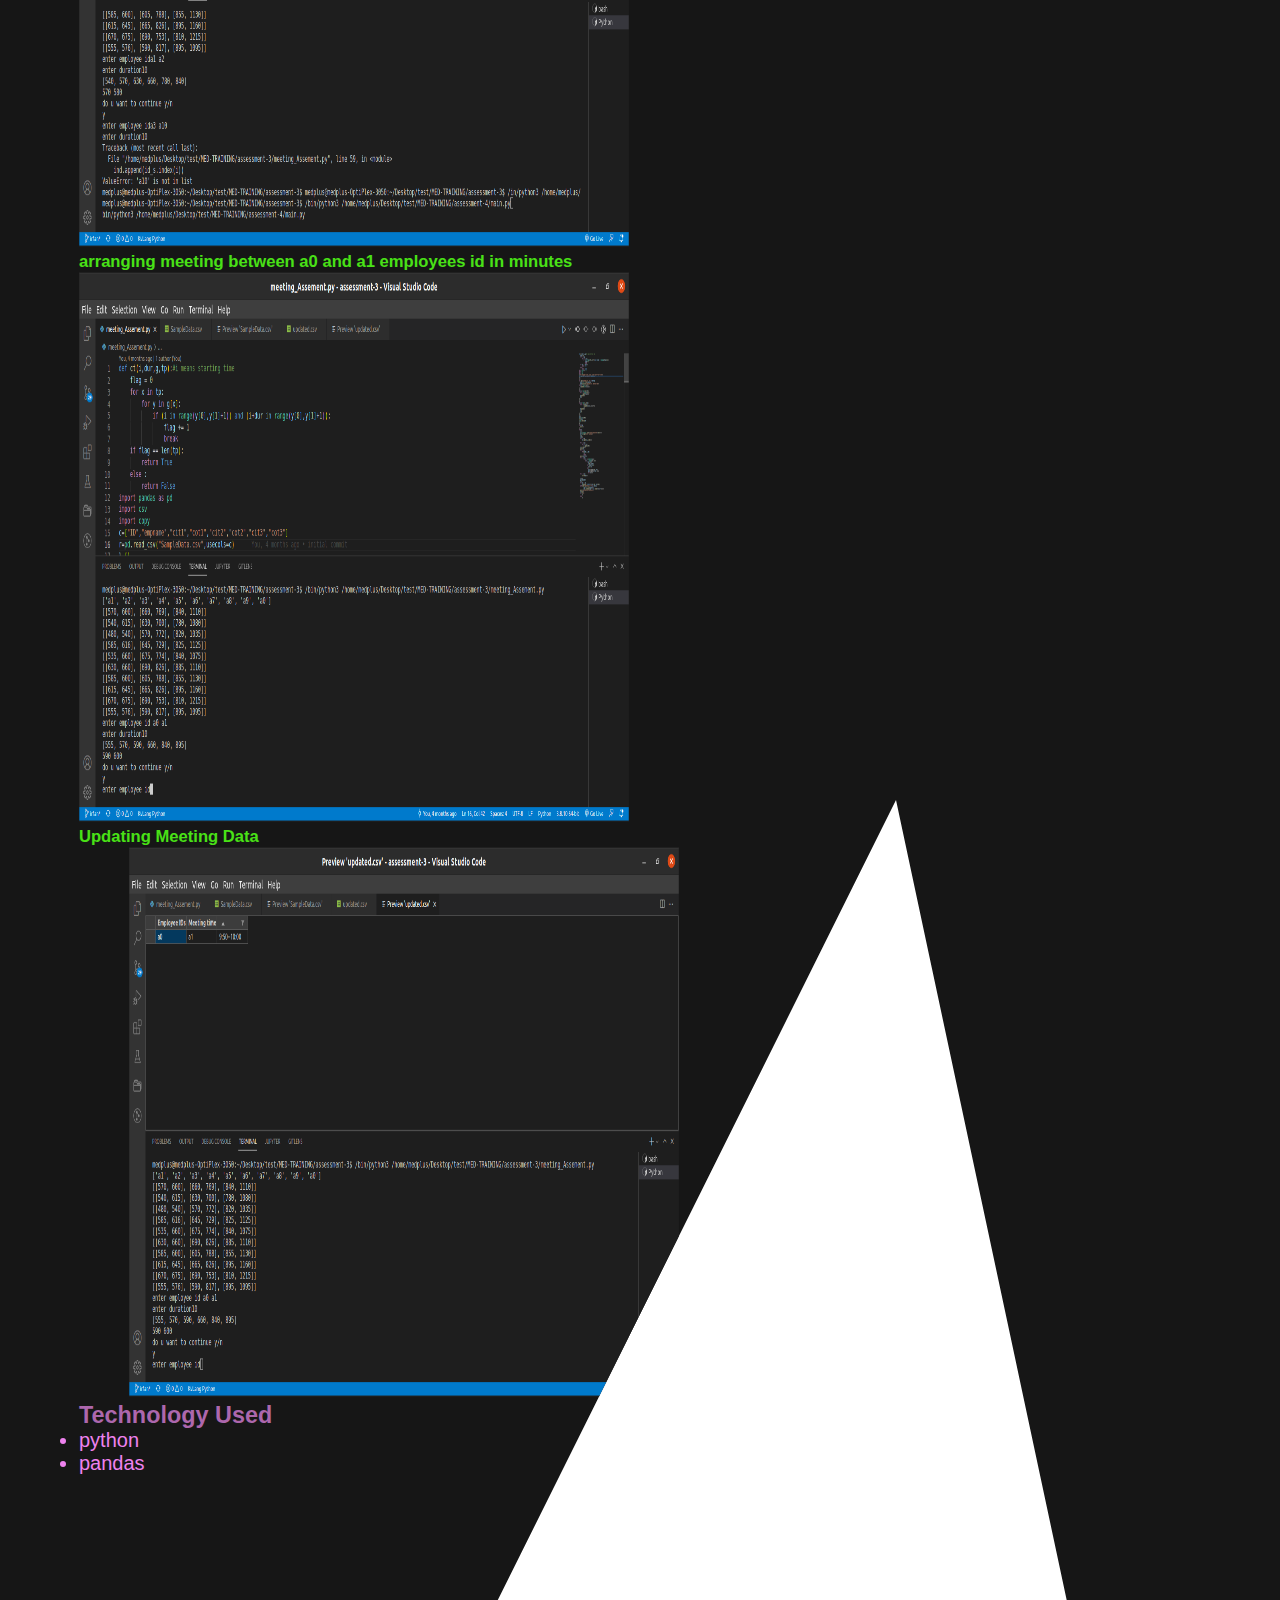
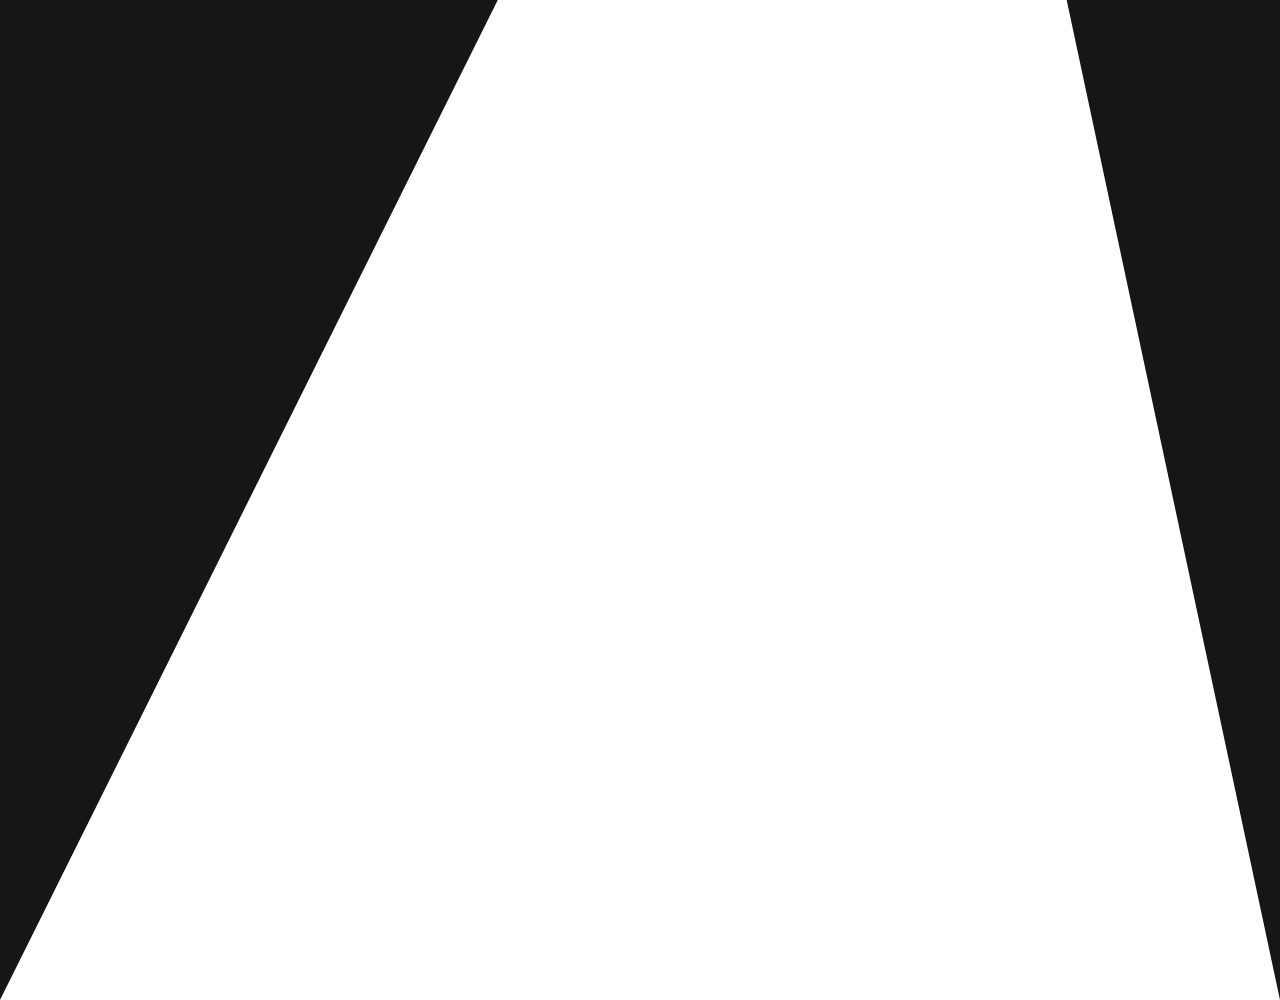
<file: Portfolio/projects.html>
<!DOCTYPE html>
<html lang="en">
<head>
    <meta charset="UTF-8">
    <meta http-equiv="X-UA-Compatible" content="IE=edge">
    <meta name="viewport" content="width=device-width, initial-scale=1.0">
    <title>projects</title>
    <link rel="stylesheet" href="/home.css">
    <link href="https://cdn.jsdelivr.net/npm/bootstrap@5.0.2/dist/css/bootstrap.min.css" rel="stylesheet" integrity="sha384-EVSTQN3/azprG1Anm3QDgpJLIm9Nao0Yz1ztcQTwFspd3yD65VohhpuuCOmLASjC" crossorigin="anonymous">

    
        <style>
            body {
              font-family: Arial, Helvetica, sans-serif;
              font-size: 20px;
            }
            
            #myBtn {
              display: none;
              position: fixed;
              bottom: 20px;
              right: 30px;
              z-index: 99;
              font-size: 18px;
              border: none;
              outline: none;
              background-color: red;
              color: white;
              cursor: pointer;
              padding: 15px;
              border-radius: 4px;
            }
            
            #myBtn:hover {
              background-color: #555;
            }
            a{
    text-decoration: none;
}
a:hover{
    color: aqua;
}
            </style>
</head>
<body>
    

    <button onclick="topFunction()" id="myBtn" title="Go to top">Top</button>
    <script>
        //Get the button
        var mybutton = document.getElementById("myBtn");
        
        // When the user scrolls down 20px from the top of the document, show the button
        window.onscroll = function() {scrollFunction()};
        
        function scrollFunction() {
          if (document.body.scrollTop > 20 || document.documentElement.scrollTop > 20) {
            mybutton.style.display = "block";
          } else {
            mybutton.style.display = "none";
          }
        }
        
        // When the user clicks on the button, scroll to the top of the document
        function topFunction() {
          document.body.scrollTop = 0;
          document.documentElement.scrollTop = 0;
        }
        </script>


<div class=header>
    <div class="container" >    <nav class="flex items-center justify-between">
            <div class="left flex items-center">
    <div class="logo" style="margin-top: 40px; margin-bottom: 20px; margin-left: 10px;">
        <img src="/images/logo.svg" alt="">
    </div>
    <div style="margin-top: 30px;">
        <a href="homepage.html">Home</a>
        <a href="about.html" target="_parent" style="margin-left: 4px;">About</a>
        <a href="projects.html" style="margin-left: 4px;">Projects</a>
        <a href="resume.html" style="margin-left: 4px;">Resume</a>
    
    
    
    
    
    </div>
            </div>
            <div class="right" >
                <button class="btn btn-primary">Contact</button>
            </div>
    
        </nav>
     
    </div>
    <div class="container">
     
     <div class="projects">
     <h2 style="color: white;"> Project's : -</h2>
     <ul style="list-style-type:circle ; color :aqua" >
<li><a href="#vetcare">Vetcare Management Using Angular</a></li>
<li><a href="#parking">Random Parking System Using Python</a></li>
<li><a href="#meeting">Meeting Arangement Based On In-Out Timing Using Python</a></li>
    </ul  >
    <a name="vetcare"></a>
    <ul style="list-style-type: circle; color :blueviolet">
   <li> <h3>Description</h3></li>
    Vetcare Mangement System  is a web application that helps the animals with
    a health problem or physically injured, giving a medical care to the pets,our project
    saves effort and time . 
    <li> <h3>Technology Used</h3>
<ol>
    <li style="margin-left:20px ;">Angular</li>
    <li style="margin-left:20px ;">Django</li>
    <li style="margin-left:20px ;">RestApi</li>
    <li style="margin-left:20px ;">JwtAuthentication</li>
    <li style="margin-left:20px ;">Mysql</li>
</ol>
    </li>

</ul>
<h2 style="color: blue;">User Interface</h2>
<div class="row">
    <div class="col-md-4">
         <h6 style="color: red;">homepage</h4>
        <img style="height: 200px; border: 1px solid rgb(225, 11, 11);" src="img/projecthomepage.png" alt="">
    </div>
    
    <div class="col-md-4">
                  <h6 style="color: rgb(234, 14, 14);">loginpage</h4>

        <img  style="height: 200px; border: 1px solid rgb(4, 0, 255);" src="img/login.png" alt="">
    </div>
    
    <div class="col-md-4">
                  <h6 style="color: rgb(32, 158, 175);">adminhomepage</h4>

        <img style="height: 200px;  border: 1px solid rgb(0, 255, 26);"  src="img/adminhomepage.png" alt="">

    </div>

    <div class="col-md-4">
                  <h6 style="color: rgb(99, 233, 17);">admindoctorpage</h4>

        <img style="height: 200px;border: 1px solid rgb(206, 42, 5);" src="img/doctoradmin.png" alt="">

    </div>
    
    <div class="col-md-4">
                  <h6 style="color: rgb(230, 130, 8);">adminuserpage</h4>

        <img style="height: 200px; border: 1px solid rgb(153, 16, 84);" src="img/admin userpage.png" alt="">
    </div>

    <div class="col-md-4">
                  <h6 style="color: rgb(222, 208, 9);">adminpayments</h4>

        <img style="height: 200px; border: 1px solid rgb(32, 168, 171);" src="img/adminpaymentpage.png" alt="">
    </div>

    <div class="col-md-4">
                  <h6 style="color: rgb(20, 245, 54);">adminstatistic</h4>

        <img style="height: 200px; border: 1px solid rgb(4, 0, 255);" src="img/adminstatisticpage.png" alt="">

    </div>
    
    <div class="col-md-4">
                  <h6 style="color: rgb(209, 20, 219);">customerhomepage</h4>

        <img style="height: 200px; border: 1px solid rgb(169, 190, 36);" src="img/customerhomepage.png" alt="">

    </div>

    <div class="col-md-4">
                  <h6 style="color: rgb(204, 221, 221);">customerhomepage</h4>

        <img style="height: 200px; border: 1px solid rgb(5, 167, 231);" src="img/cutomerstatistics.png" alt="">

    </div>


    <div class="col-md-4">
                  <h6 style="color: rgb(201, 29, 196);">customerstatistics</h4>

        <img style="height: 200px; border: 1px solid rgb(234, 234, 241);" src="img/customerstatus.png" alt="">

    </div><div class="col-md-4">
                  <h6 style="color: rgb(131, 17, 212);">CustomerAnimalRegistration</h4>

        <img style="height: 200px; border: 1px solid rgb(171, 7, 12);" src="img/animalregisterationpage.png" alt="">

    </div><div class="col-md-4">
                  <h6 style="color: rgb(12, 195, 232);">doctorhomepage</h4>

        <img style="height: 200px; border: 1px solid rgb(245, 201, 6);" src="img/doctorhomepage.png" alt="">

    </div><div class="col-md-4">
                  <h6 style="color: rgb(240, 243, 175);">doctorreceiverequest</h4>

        <img style="height: 200px; border: 1px solid rgb(72, 167, 193);" src="img/doctorreceiverequest.png" alt="">

    </div>

    <div class="col-md-4">
     <h6 style="color: rgb(151, 32, 54);">doctorhistory</h4>
    <img style="height: 200px; border: 1px solid rgb(86, 237, 27);" src="img/doctorhistory.png" alt="">

    </div>
    <div class="col-md-4">
        <h6 style="color: rgb(84, 188, 78);">doctorstatistics</h4>

<img style="height: 200px; border: 1px solid rgb(86, 237, 27);" src="img/doctorstatistics.png" alt="">

</div>
     
</div>
<div class="feature card" style="margin-top: 10px; background-color: aqua;">
    <h2>features</h2>
    <ul>
        <li>JwtAuthentication</li>
        <li>Tokenacess</li>
        <li>for every 2 minutes token expries and generate new Tokenacess</li>
        <li style="list-style-type:circle ;">example</li>
        <li>accesstoken: "eyJ0eXAiOiJKV1QiLCJhbGciOiJIUzI1NiJ9.eyJ0b2tlbl90eXBlIjoiYWNjZXNzIiwiZXhwIjoxNjU4OTE4NTMzLCJpYXQiOjE2NTg5MTgzNzIsImp0aSI6IjBhMDkxMGE
            1NWRiYTQwNGM5YzRlOTIxZDMwODAwMzU1IiwidXNlcl9pZCI6NDUsImVtYWlsIjoiMTIzQGdtYWlsLmNvbSJ9.JN2x6tD1SuLv320UpkjhsDmPByeA-vgOByj6FxcWLjk"
        </li>
        <li>refreshtoken: "eyJ0eXAiOiJKV1QiLCJhbGciOiJIUzI1NiJ9.eyJ0b2tlbl90eXBlIjoicmVmcmVzaCIsImV4cCI6MTY1OTAwNDgxMywiaWF0IjoxNjU4OTE4ND
            EzLCJqdGkiOiJkMDcyMjJmN2ZhMDQ0OTY3YjdlNDRiN2EzMWNmNzk1MiIsInVzZXJfaWQiOjQ1LCJlbWFpbCI6IjEyM0BnbWFpbC5jb20ifQ.x2exkfQ-ynALYwyisI
            T4AxL3D7MCtqGcZ5wOAltp_bQ"
        </li>
    </ul>
    <li>Angular which provide singlepage application</li>
</div>
        

</div>
<a name="parking">
    <h2 style="color:rgb(73, 225, 22) ;">parking</h2>
    
</a>
<div style="color :beige">
    In this random parking slot  all the vehicles are randomly allocate the slot of type bus,car,bike.
    based on how much of hours parking a bill is issued on hourly based
</div>
<div class="row">

                <div  class="col-md-6"  style="margin-bottom: 10px;">
                    <h5 style="color:rgb(73, 225, 22) ;">randomly parking</h5>
                    <img src="img/parkingslot.png" alt=""  style="height: 550px; width: 550px;" >
                </div>


                <div  class="col-md-6 mb-4px"  style="margin-bottom: 10px;">
                    <h5 style="color:rgb(73, 225, 22) ;">billgenerating</h5>

                    <img src="img/billgenerate.png" alt="" style="height: 550px; width: 550px;">
                </div>



                <div class="col-md-6">
                    <h5 style="color:rgb(73, 225, 22) ;">reset</h5>

                    <img src="img/reset.png" alt="" style="height: 550px; width: 550px; margin-left: 50px;" >
                </div>


</div>
<div>
    <h3 style="color:rgb(73, 225, 22) ;">Technology Used</h3>
    <ul style="color:rgb(201, 22, 225) ;">
        <li>python</li>
        <li>pandas</li>
        <li>random module</li>
    </ul>
</div>



<a name="meeting">


<div>
    <h3 style="color:rgb(196, 2, 2) ;">Meeting arrangements accordingly in-out timings using python</h3>
    <li style="color:rgb(164, 2, 196) ;">Among the employees based on common timings meeting will
        arranged</li>



        <div class="row">
    
            <div class="col-md-6">
                <h5 style="color:rgb(73, 225, 22) ; ">Rawdata</h5>
                <img src="img/meetingrawdata.png" alt=""  style="height: 550px; width: 550px; ">
            </div>


            <div class="col-md-6" >
                <h5 style="color:rgb(73, 225, 22) ;">arranging meeting between a0 and a1 employees id in minutes </h5>
                <img src="img/arranginmeeting.png" alt=""  style="height: 550px; width: 550px;">
            </div>
    
    
    
            <div class="col-md-6" >
                <h5 style="color:rgb(73, 225, 22) ;">Updating Meeting Data </h5>
                <img src="img/updatingmeeting.png" alt=""  style="height: 550px; width: 550px; margin-left: 50px;">
            </div>



        </div>



        

       <div>
        <h3 style="color: rgb(173, 103, 173);">Technology Used</h3>
        <ul style="color: violet;">
            <li>python</li>
            <li>pandas</li>
        </ul>
       </div> 

    </div>
</a>
    
</div>
        
             </div>
            </div>


</div>
    </header>  


</div>
</body>
</html>
</file>
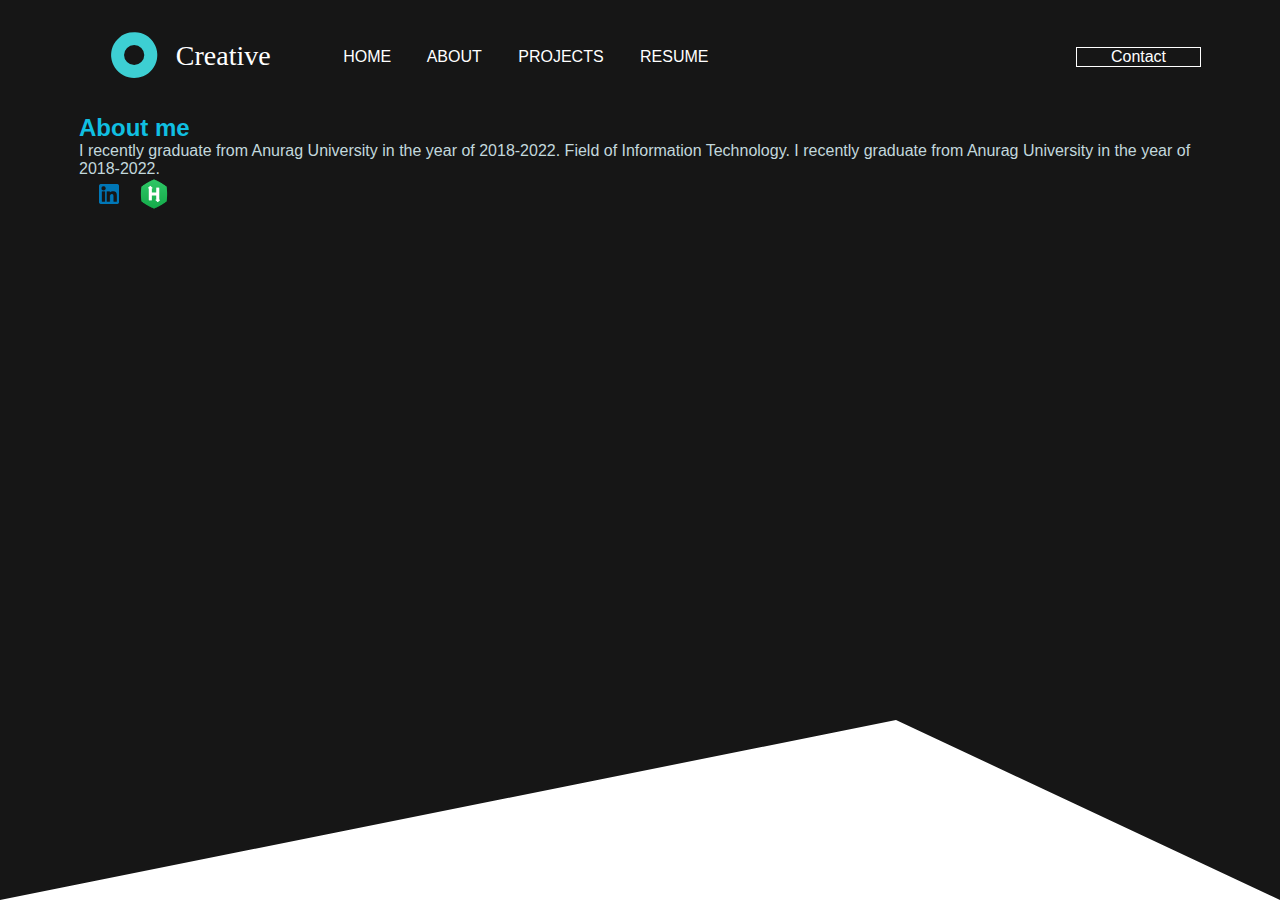
<file: public/about.html>
<!DOCTYPE html>
<html lang="en">
<head>
    <meta charset="UTF-8">
    <meta http-equiv="X-UA-Compatible" content="IE=edge">
    <meta name="viewport" content="width=device-width, initial-scale=1.0">
    <title>About</title>
    <link rel="stylesheet" href="/home.css">
    <link href="https://cdn.jsdelivr.net/npm/bootstrap@5.0.2/dist/css/bootstrap.min.css" rel="stylesheet" integrity="sha384-EVSTQN3/azprG1Anm3QDgpJLIm9Nao0Yz1ztcQTwFspd3yD65VohhpuuCOmLASjC" crossorigin="anonymous">


</head>
<body>
    
<header>
    <div class="container">    <nav class="flex items-center justify-between">
            <div class="left flex items-center">
    <div class="logo">
        <img src="/images/logo.svg" alt="">
    </div>
    <div>
       

        <a href="index.html">Home</a>
        <a href="about.html" target="_parent">About</a>
        <a href="projects.html">Projects</a>
        <a href="resume.html">Resume</a>
    
        
    
    </div>
            </div>
            <div class="right" style="border: 1px solid white; width: 125px; text-align: center;">
                <a href="contact.html" 
                   style="text-decoration: none; color: white;" 
                   onMouseOver="this.style.color='red'"
                   onMouseOut="this.style.color='green'"
                >Contact</a>        
            </div>
    
        </nav>
     
    </div>
    <div class="container">
        <h2 style="color:rgb(16, 191, 225);">About me</h2>
       <p style="color:rgb(194, 216, 221);"> I recently graduate from Anurag University in the year of 2018-2022.
        Field of Information Technology. I recently graduate from Anurag University in the year of 2018-2022.</p>
     <div class="social">
     <!-- <a href=""><img src="/images/website.svg" alt=""></a>  -->

        <a href="https://www.linkedin.com/in/irfan-mohammed-899a0b1b6/"  ><img  class="ml-4px" style="height: 20px; margin-left: 15px;"  src="/images/linkedin.png" alt=""></a>
        <a href="https://www.hackerrank.com/certificates/5732bce5a2f1"><img  style="height: 40px;  margin-left: 15px" src="/images/HackerRank_logo.png" alt=""></a>
    
     </div>
    </header>  


</div>
</body>
</html>
</file>
<file: home.css>
@import 'utilities.css';



:root{
    --primary : #3DCFD3;
    --dark : #161616;
    --pure : #FFFFFF;
    --ternary :#898989;
    --light:#F2F2F2;

}




header{
    background-color: var(--dark);
    text-decoration: none;
   
    height: 100vh;

    clip-path: polygon(0 0,100% 0,100% 100%,70% 80%, 0 100% );

}
*{
    padding: 0;
    margin: 0;
    box-sizing: border-box;
    -webkit-font-smotthing:antialiased


}


.container{
    max-width: 1152px;
    padding: 0 15px;
    margin: 0 auto;
    text-decoration: none;

    
}
header nav .left a{
    color: var(--pure) ;
    text-decoration: none;
    margin-right: 2rem;
    text-transform: uppercase;
}
body{
    font-family: sans-serif;
}
header nav .left{
    padding: 2rem ;
}
.logo{
    margin-right: 3rem;
}
header nav .right{
    text-decoration: none;
}
header nav .left a:hover{
    color: var(--primary) ;
    color: aqua;

   
}

.btn-primary{
    color: var(--primary) ;
    box-shadow: none!important;
    background-color: aqua;

}

.hero{
    display: inline;
}
.header{
    background-color: var(--dark);
    text-decoration: none;
    height: 1000vh;

    clip-path: polygon(0 0,100% 0,100% 100%,70% 80%, 0 100% );

}
</file>
